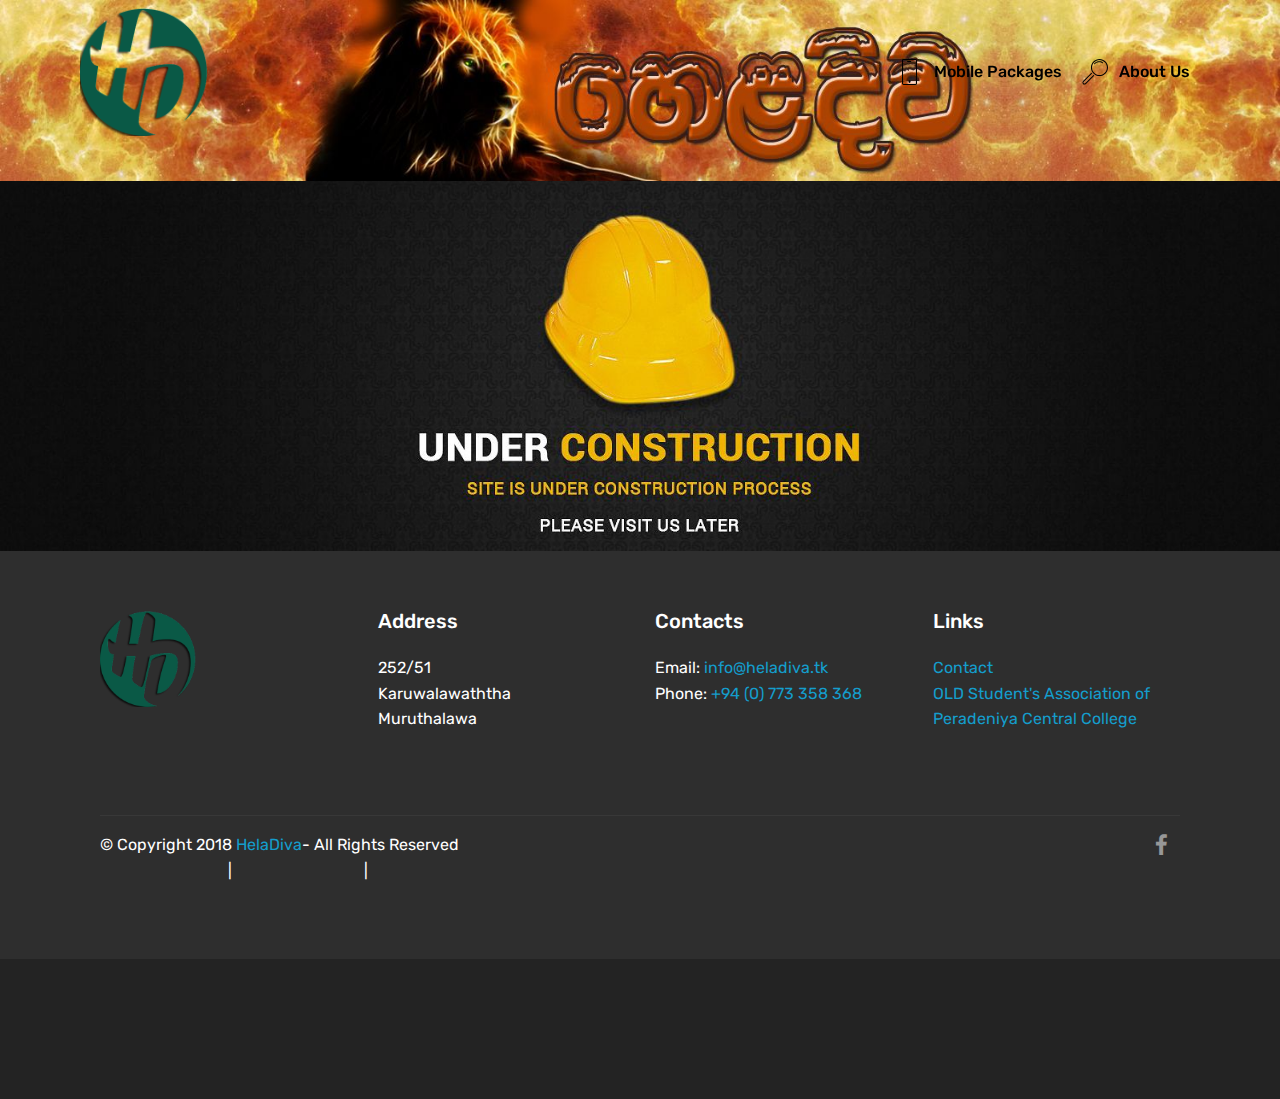
<file: index.html>
<!DOCTYPE html>
<html >
<head>
  <!-- Site made with Mobirise Website Builder v4.6.5, https://mobirise.com -->
  <meta charset="UTF-8">
  <meta http-equiv="X-UA-Compatible" content="IE=edge">
  <meta name="generator" content="Mobirise v4.6.5, mobirise.com">
  <meta name="viewport" content="width=device-width, initial-scale=1, minimum-scale=1">
  <link rel="shortcut icon" href="assets/images/hd-png-pc-270x270.png" type="image/x-icon">
  <meta name="description" content="www.helapura.tk">
  <title>Home</title>
  <link rel="stylesheet" href="assets/web/assets/mobirise-icons/mobirise-icons.css">
  <link rel="stylesheet" href="assets/tether/tether.min.css">
  <link rel="stylesheet" href="assets/bootstrap/css/bootstrap.min.css">
  <link rel="stylesheet" href="assets/bootstrap/css/bootstrap-grid.min.css">
  <link rel="stylesheet" href="assets/bootstrap/css/bootstrap-reboot.min.css">
  <link rel="stylesheet" href="assets/dropdown/css/style.css">
  <link rel="stylesheet" href="assets/socicon/css/styles.css">
  <link rel="stylesheet" href="assets/animatecss/animate.min.css">
  <link rel="stylesheet" href="assets/theme/css/style.css">
  <link rel="stylesheet" href="assets/mobirise/css/mbr-additional.css" type="text/css">
  
  
  
</head>
<body>
  <section class="menu cid-qJVxbph5bW" once="menu" id="menu1-12">

    

    <nav class="navbar navbar-expand beta-menu navbar-dropdown align-items-center navbar-fixed-top navbar-toggleable-sm bg-color transparent">
        <button class="navbar-toggler navbar-toggler-right" type="button" data-toggle="collapse" data-target="#navbarSupportedContent" aria-controls="navbarSupportedContent" aria-expanded="false" aria-label="Toggle navigation">
            <div class="hamburger">
                <span></span>
                <span></span>
                <span></span>
                <span></span>
            </div>
        </button>
        <div class="menu-logo">
            <div class="navbar-brand">
                <span class="navbar-logo">
                    <a href="https://heladiva.github.io/">
                         <img src="assets/images/hd-png-pc-270x270.png" alt="HelaPura" title="HelaPura" style="height: 8rem;">
                    </a>
                </span>
                
            </div>
        </div>
        <div class="collapse navbar-collapse" id="navbarSupportedContent">
            <ul class="navbar-nav nav-dropdown nav-right" data-app-modern-menu="true"><li class="nav-item dropdown">
                    <a class="nav-link link text-black display-4" href="mpacks.html" aria-expanded="true"><span class="mbri-mobile mbr-iconfont mbr-iconfont-btn"></span>
                        
                        Mobile Packages</a>
                </li><li class="nav-item"><a class="nav-link link text-black display-4" href="index.html#footer1-16" aria-expanded="true">
                        <span class="mbri-search mbr-iconfont mbr-iconfont-btn"></span>
                        About Us
                    </a></li></ul>
            
        </div>
    </nav>
</section>

<section class="engine"><a href="https://mobirise.ws/g">how to create your own website</a></section><section class="cid-qJZAozKbgk" id="image2-1v">

    

    <figure class="mbr-figure">
        <div class="image-block" style="width: 100%;">
            <img src="assets/images/cvr-2-1500x212.jpg" alt="Mobirise" title="">
            <figcaption class="mbr-figure-caption mbr-figure-caption-over">
                <div class="container pb-5 mbr-white align-center mbr-fonts-style display-1"></div>
            </figcaption>
        </div>
    </figure>
</section>

<section class="cid-qJYTLpVyeY" id="image2-1q">

    

    <figure class="mbr-figure">
        <div class="image-block" style="width: 100%;">
            <img src="assets/images/ucbg-1598x462.jpg" alt="Mobirise" title="">
            <figcaption class="mbr-figure-caption mbr-figure-caption-over">
                <div class="container pb-5 mbr-white align-center mbr-fonts-style display-1"></div>
            </figcaption>
        </div>
    </figure>
</section>

<section class="cid-qJW3kjVVFN" id="footer1-16">

    

    

    <div class="container">
        <div class="media-container-row content text-white">
            <div class="col-12 col-md-3">
                <div class="media-wrap">
                    <a href="https://heladiva.github.io/">
                        <img src="assets/images/hd-png-pc-270x270.png" alt="HelaPura" title="HelaPura">
                    </a>
                </div>
            </div>
            <div class="col-12 col-md-3 mbr-fonts-style display-7">
                <h5 class="pb-3">
                    Address
                </h5>
                <p class="mbr-text">252/51                     
<br>Karuwalawaththa
<br>Muruthalawa</p>
            </div>
            <div class="col-12 col-md-3 mbr-fonts-style display-7">
                <h5 class="pb-3">
                    Contacts
                </h5>
                <p class="mbr-text">Email: <a href="mailto:info@heladiva.tk">info@heladiva.tk </a>&nbsp; &nbsp; &nbsp; &nbsp; &nbsp; &nbsp; &nbsp;&nbsp;<br>Phone: <a href="tel:0773 358 368">+94 (0) 773 358 368</a></p>
            </div>
            <div class="col-12 col-md-3 mbr-fonts-style display-7">
                <h5 class="pb-3">
                    Links
                </h5>
                <p class="mbr-text"><a href="index.html">Contact</a><br><a href="http://www.osaofpcc.tk" class="text-primary">OLD Student's Association of Peradeniya Central College<br></a><br><br></p>
            </div>
        </div>
        <div class="footer-lower">
            <div class="media-container-row">
                <div class="col-sm-12">
                    <hr>
                </div>
            </div>
            <div class="media-container-row mbr-white">
                <div class="col-sm-6 copyright">
                    <p class="mbr-text mbr-fonts-style display-7">
                        © Copyright 2018 <a href="https://heladiva.github.io/">HelaDiva</a>- All Rights Reserved<br><a href="https://heladiva.github.io">www.heladiva.tk</a> | <a href="mailto:info@heladiva.tk">info@heladiva.tk</a> | <a href="tel:0773 358 368">0773 358 368</a></p>
                </div>
                <div class="col-md-6">
                    <div class="social-list align-right">
                        <div class="soc-item">
                            <a href="https://facebook.com/HelaPura-574127366279629/" target="_blank">
                                <span class="mbr-iconfont mbr-iconfont-social socicon-facebook socicon"></span>
                            </a>
                        </div>
                        
                        
                        
                        
                        
                    </div>
                </div>
            </div>
        </div>
    </div>
</section>

<section class="cid-qJZsX5bA8v" id="social-buttons3-1t">
    
    

    

    <div class="container">
        <div class="media-container-row">
            <div class="col-md-8 align-center">
                <h2 class="pb-3 mbr-section-title mbr-fonts-style display-5">
                    SHARE THIS PAGE!
                </h2>
                <div>
                    <div class="mbr-social-likes">
                        <span class="btn btn-social socicon-bg-facebook facebook mx-2" title="Share link on Facebook">
                            <i class="socicon socicon-facebook"></i>
                        </span>
                        <span class="btn btn-social twitter socicon-bg-twitter mx-2" title="Share link on Twitter">
                            <i class="socicon socicon-twitter"></i>
                        </span>
                        <span class="btn btn-social plusone socicon-bg-googleplus mx-2" title="Share link on Google+">
                            <i class="socicon socicon-googleplus"></i>
                        </span>
                        
                        
                        <span class="btn btn-social pinterest socicon-bg-pinterest mx-2" title="Share link on Pinterest">
                            <i class="socicon socicon-pinterest"></i>
                        </span>
                        
                    </div>
                </div>
            </div>
        </div>
    </div>
</section>


  <script src="assets/web/assets/jquery/jquery.min.js"></script>
  <script src="assets/popper/popper.min.js"></script>
  <script src="assets/tether/tether.min.js"></script>
  <script src="assets/bootstrap/js/bootstrap.min.js"></script>
  <script src="assets/smoothscroll/smooth-scroll.js"></script>
  <script src="assets/dropdown/js/script.min.js"></script>
  <script src="assets/viewportchecker/jquery.viewportchecker.js"></script>
  <script src="assets/sociallikes/social-likes.js"></script>
  <script src="assets/touchswipe/jquery.touch-swipe.min.js"></script>
  <script src="assets/theme/js/script.js"></script>
  
  
 <div id="scrollToTop" class="scrollToTop mbr-arrow-up"><a style="text-align: center;"><i></i></a></div>
    <input name="animation" type="hidden">
  </body>
</html>
</file>
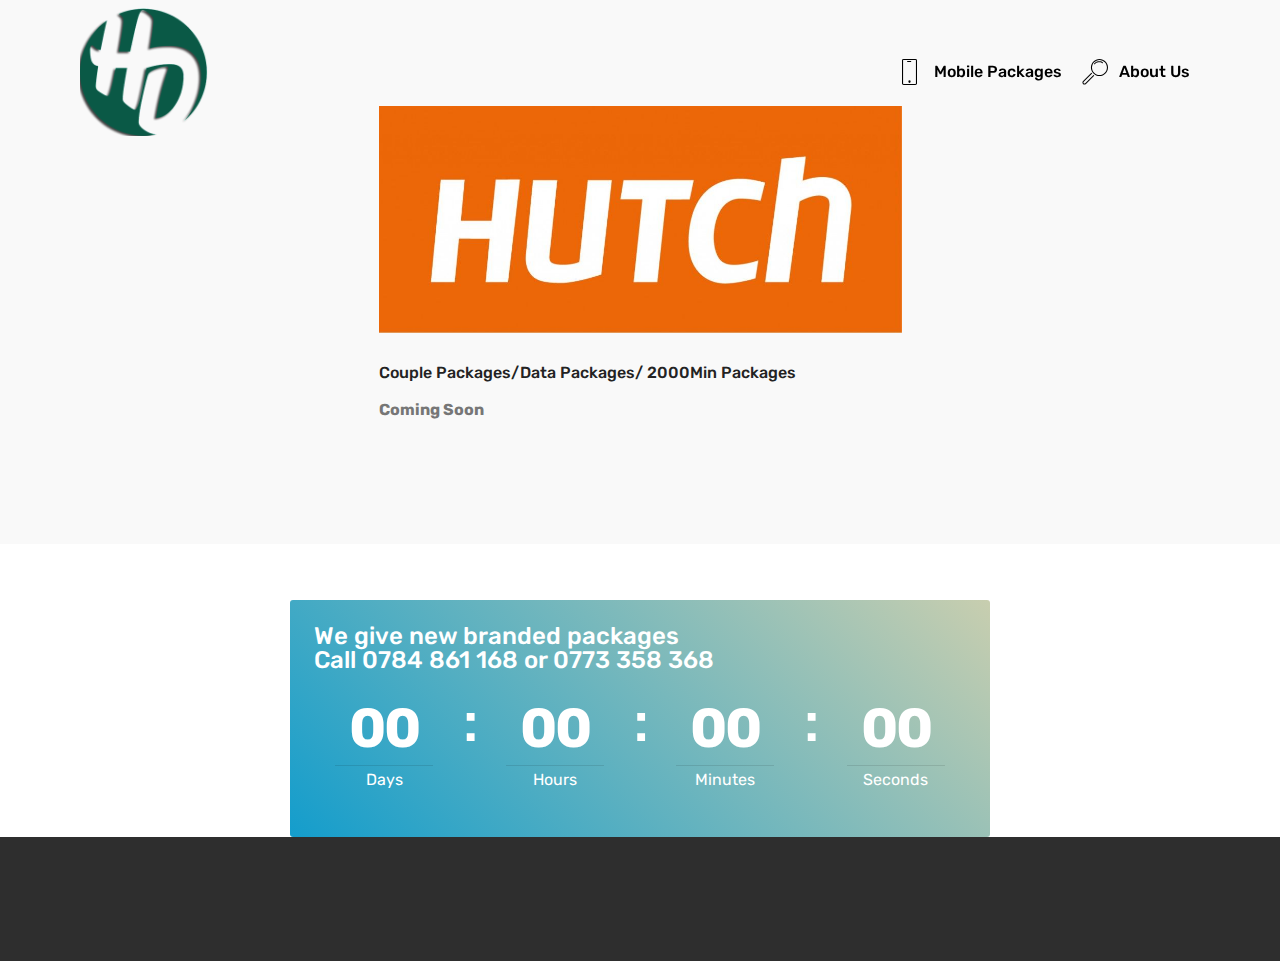
<file: mpacks.html>
<!DOCTYPE html>
<html >
<head>
  <!-- Site made with Mobirise Website Builder v4.6.5, https://mobirise.com -->
  <meta charset="UTF-8">
  <meta http-equiv="X-UA-Compatible" content="IE=edge">
  <meta name="generator" content="Mobirise v4.6.5, mobirise.com">
  <meta name="viewport" content="width=device-width, initial-scale=1, minimum-scale=1">
  <link rel="shortcut icon" href="assets/images/hd-png-pc-270x270.png" type="image/x-icon">
  <meta name="description" content="Couple Packages/Data Packages/ 2000Min Packages">
  <title>Mobile Packages</title>
  <link rel="stylesheet" href="assets/web/assets/mobirise-icons/mobirise-icons.css">
  <link rel="stylesheet" href="assets/tether/tether.min.css">
  <link rel="stylesheet" href="assets/bootstrap/css/bootstrap.min.css">
  <link rel="stylesheet" href="assets/bootstrap/css/bootstrap-grid.min.css">
  <link rel="stylesheet" href="assets/bootstrap/css/bootstrap-reboot.min.css">
  <link rel="stylesheet" href="assets/animatecss/animate.min.css">
  <link rel="stylesheet" href="assets/dropdown/css/style.css">
  <link rel="stylesheet" href="assets/theme/css/style.css">
  <link rel="stylesheet" href="assets/mobirise/css/mbr-additional.css" type="text/css">
  
  
  
</head>
<body>
  <section class="menu cid-qJVxbph5bW" once="menu" id="menu1-1z">

    

    <nav class="navbar navbar-expand beta-menu navbar-dropdown align-items-center navbar-fixed-top navbar-toggleable-sm bg-color transparent">
        <button class="navbar-toggler navbar-toggler-right" type="button" data-toggle="collapse" data-target="#navbarSupportedContent" aria-controls="navbarSupportedContent" aria-expanded="false" aria-label="Toggle navigation">
            <div class="hamburger">
                <span></span>
                <span></span>
                <span></span>
                <span></span>
            </div>
        </button>
        <div class="menu-logo">
            <div class="navbar-brand">
                <span class="navbar-logo">
                    <a href="https://heladiva.github.io/">
                         <img src="assets/images/hd-png-pc-270x270.png" alt="HelaPura" title="HelaPura" style="height: 8rem;">
                    </a>
                </span>
                
            </div>
        </div>
        <div class="collapse navbar-collapse" id="navbarSupportedContent">
            <ul class="navbar-nav nav-dropdown nav-right" data-app-modern-menu="true"><li class="nav-item dropdown">
                    <a class="nav-link link text-black display-4" href="mpacks.html" aria-expanded="true"><span class="mbri-mobile mbr-iconfont mbr-iconfont-btn"></span>
                        
                        Mobile Packages</a>
                </li><li class="nav-item"><a class="nav-link link text-black display-4" href="index.html#footer1-16" aria-expanded="true">
                        <span class="mbri-search mbr-iconfont mbr-iconfont-btn"></span>
                        About Us
                    </a></li></ul>
            
        </div>
    </nav>
</section>

<section class="engine"><a href="https://mobirise.ws/n">mobile website builder app</a></section><section class="features2 cid-qKd64Z2sQo" id="features2-20">

    

    
    
    <div class="container">
        <div class="media-container-row">
            <div class="card p-3 col-12 col-md-6">
                <div class="card-wrapper">
                    <div class="card-img">
                        <img src="assets/images/hutch-logo-eps-1024x444.jpg" alt="Mobirise" title="">
                    </div>
                    <div class="card-box">
                        <h4 class="card-title pb-3 mbr-fonts-style display-7">Couple Packages/Data Packages/ 2000Min Packages</h4>
                        <p class="mbr-text mbr-fonts-style display-7"><strong>Coming Soon</strong></p>
                    </div>
                </div>
            </div>

            

            

            
        </div>
    </div>
</section>

<section class="countdown2 cid-qKdmV5KQY9" id="countdown2-23">

    

    

    <div class="container">
        
        
    </div>
    <div class="container pt-5 mt-2">
        <div class=" countdown-cont align-center p-4">
            <div class="event-name align-left mbr-white ">
                <h4 class="mbr-fonts-style display-5">We give new branded packages<br>Call 0784 861 168 or 0773 358 368</h4>
            </div>
            <div class="countdown align-center py-2" data-due-date="2018/02/24">
            </div>
            <div class="daysCountdown" title="Days"></div>
            <div class="hoursCountdown" title="Hours"></div>
            <div class="minutesCountdown" title="Minutes"></div>
            <div class="secondsCountdown" title="Seconds"></div>
            
        </div>

        
    </div>
</section>

<section once="" class="cid-qKdnDogGvc" id="footer6-24">

    

    

    <div class="container">
        <div class="media-container-row align-center mbr-white">
            <div class="col-12">
                <p class="mbr-text mb-0 mbr-fonts-style display-7"></p><p>
                    © Copyright 2018 www.MobilePackages.tk - All Rights Reserved<br>Poweredby: <a href="http://www.heladiva.tk">WWW.HELADIVA.TK</a></p><p></p>
            </div>
        </div>
    </div>
</section>


  <script src="assets/web/assets/jquery/jquery.min.js"></script>
  <script src="assets/popper/popper.min.js"></script>
  <script src="assets/tether/tether.min.js"></script>
  <script src="assets/bootstrap/js/bootstrap.min.js"></script>
  <script src="assets/smoothscroll/smooth-scroll.js"></script>
  <script src="assets/touchswipe/jquery.touch-swipe.min.js"></script>
  <script src="assets/viewportchecker/jquery.viewportchecker.js"></script>
  <script src="assets/countdown/jquery.countdown.min.js"></script>
  <script src="assets/dropdown/js/script.min.js"></script>
  <script src="assets/theme/js/script.js"></script>
  
  
 <div id="scrollToTop" class="scrollToTop mbr-arrow-up"><a style="text-align: center;"><i></i></a></div>
    <input name="animation" type="hidden">
  </body>
</html>
</file>
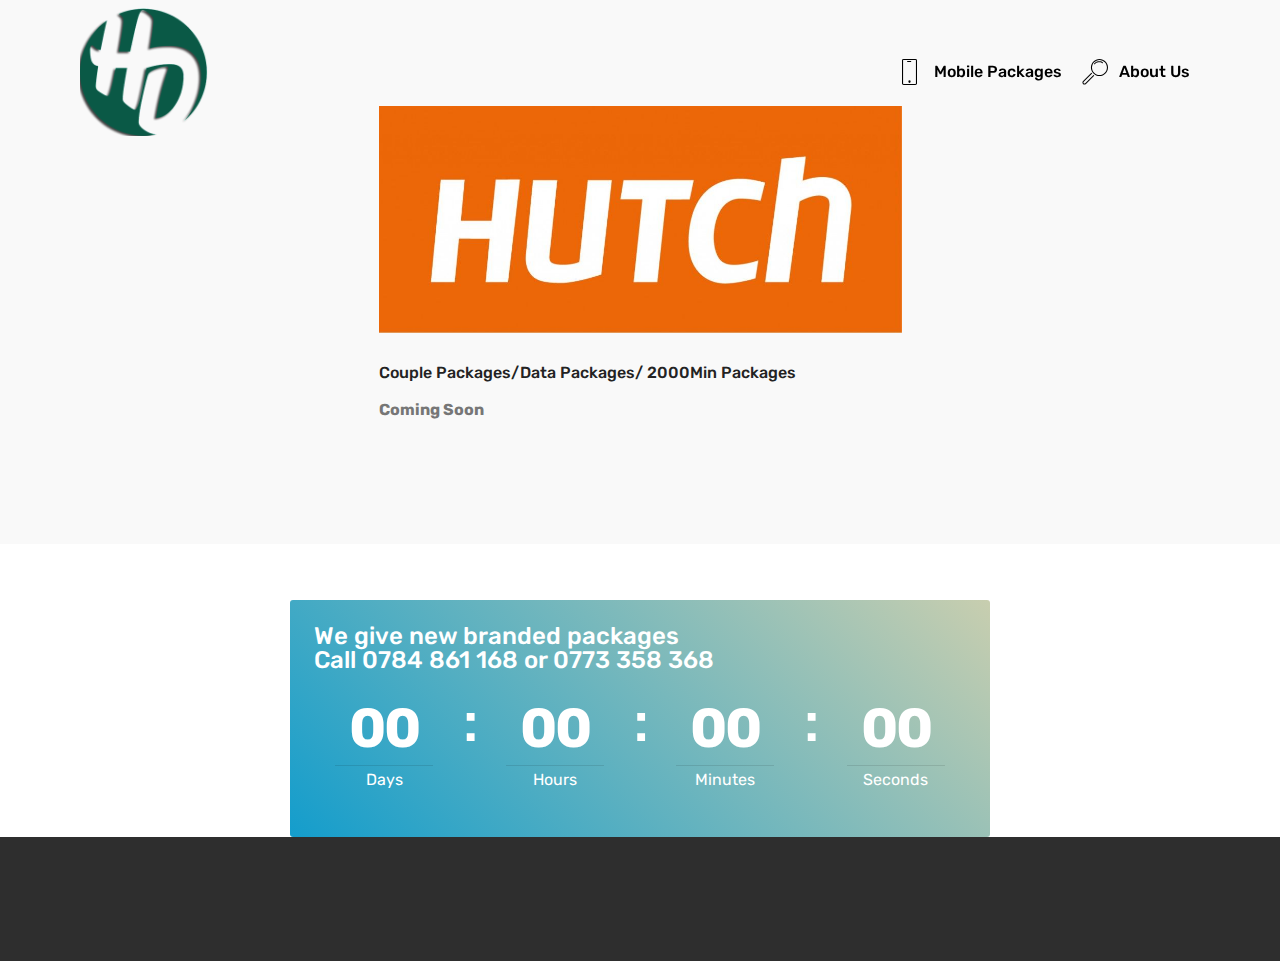
<file: page1.html>
<!DOCTYPE html>
<html >
<head>
  <!-- Site made with Mobirise Website Builder v4.6.5, https://mobirise.com -->
  <meta charset="UTF-8">
  <meta http-equiv="X-UA-Compatible" content="IE=edge">
  <meta name="generator" content="Mobirise v4.6.5, mobirise.com">
  <meta name="viewport" content="width=device-width, initial-scale=1, minimum-scale=1">
  <link rel="shortcut icon" href="assets/images/hd-png-pc-270x270.png" type="image/x-icon">
  <meta name="description" content="Site Creator Description">
  <title>Mobile Packages</title>
  <link rel="stylesheet" href="assets/web/assets/mobirise-icons/mobirise-icons.css">
  <link rel="stylesheet" href="assets/tether/tether.min.css">
  <link rel="stylesheet" href="assets/bootstrap/css/bootstrap.min.css">
  <link rel="stylesheet" href="assets/bootstrap/css/bootstrap-grid.min.css">
  <link rel="stylesheet" href="assets/bootstrap/css/bootstrap-reboot.min.css">
  <link rel="stylesheet" href="assets/animatecss/animate.min.css">
  <link rel="stylesheet" href="assets/dropdown/css/style.css">
  <link rel="stylesheet" href="assets/theme/css/style.css">
  <link rel="stylesheet" href="assets/mobirise/css/mbr-additional.css" type="text/css">
  
  
  
</head>
<body>
  <section class="menu cid-qJVxbph5bW" once="menu" id="menu1-1z">

    

    <nav class="navbar navbar-expand beta-menu navbar-dropdown align-items-center navbar-fixed-top navbar-toggleable-sm bg-color transparent">
        <button class="navbar-toggler navbar-toggler-right" type="button" data-toggle="collapse" data-target="#navbarSupportedContent" aria-controls="navbarSupportedContent" aria-expanded="false" aria-label="Toggle navigation">
            <div class="hamburger">
                <span></span>
                <span></span>
                <span></span>
                <span></span>
            </div>
        </button>
        <div class="menu-logo">
            <div class="navbar-brand">
                <span class="navbar-logo">
                    <a href="https://heladiva.github.io/">
                         <img src="assets/images/hd-png-pc-270x270.png" alt="HelaPura" title="HelaPura" style="height: 8rem;">
                    </a>
                </span>
                
            </div>
        </div>
        <div class="collapse navbar-collapse" id="navbarSupportedContent">
            <ul class="navbar-nav nav-dropdown nav-right" data-app-modern-menu="true"><li class="nav-item dropdown">
                    <a class="nav-link link text-black display-4" href="page1.html" aria-expanded="true"><span class="mbri-mobile mbr-iconfont mbr-iconfont-btn"></span>
                        
                        Mobile Packages</a>
                </li><li class="nav-item"><a class="nav-link link text-black display-4" href="index.html#footer1-16" aria-expanded="true">
                        <span class="mbri-search mbr-iconfont mbr-iconfont-btn"></span>
                        About Us
                    </a></li></ul>
            
        </div>
    </nav>
</section>

<section class="engine"><a href="https://mobirise.ws/c">best free website maker</a></section><section class="features2 cid-qKd64Z2sQo" id="features2-20">

    

    
    
    <div class="container">
        <div class="media-container-row">
            <div class="card p-3 col-12 col-md-6">
                <div class="card-wrapper">
                    <div class="card-img">
                        <img src="assets/images/hutch-logo-eps-1024x444.jpg" alt="Mobirise" title="">
                    </div>
                    <div class="card-box">
                        <h4 class="card-title pb-3 mbr-fonts-style display-7">Couple Packages/Data Packages/ 2000Min Packages</h4>
                        <p class="mbr-text mbr-fonts-style display-7"><strong>Coming Soon</strong></p>
                    </div>
                </div>
            </div>

            

            

            
        </div>
    </div>
</section>

<section class="countdown2 cid-qKdmV5KQY9" id="countdown2-23">

    

    

    <div class="container">
        
        
    </div>
    <div class="container pt-5 mt-2">
        <div class=" countdown-cont align-center p-4">
            <div class="event-name align-left mbr-white ">
                <h4 class="mbr-fonts-style display-5">We give new branded packages<br>Call 0784 861 168 or 0773 358 368</h4>
            </div>
            <div class="countdown align-center py-2" data-due-date="2018/02/24">
            </div>
            <div class="daysCountdown" title="Days"></div>
            <div class="hoursCountdown" title="Hours"></div>
            <div class="minutesCountdown" title="Minutes"></div>
            <div class="secondsCountdown" title="Seconds"></div>
            
        </div>

        
    </div>
</section>

<section once="" class="cid-qKdnDogGvc" id="footer6-24">

    

    

    <div class="container">
        <div class="media-container-row align-center mbr-white">
            <div class="col-12">
                <p class="mbr-text mb-0 mbr-fonts-style display-7"></p><p>
                    © Copyright 2018 www.MobilePackages.tk - All Rights Reserved<br>Poweredby: <a href="http://www.heladiva.tk">WWW.HELADIVA.TK</a></p><p></p>
            </div>
        </div>
    </div>
</section>


  <script src="assets/web/assets/jquery/jquery.min.js"></script>
  <script src="assets/popper/popper.min.js"></script>
  <script src="assets/tether/tether.min.js"></script>
  <script src="assets/bootstrap/js/bootstrap.min.js"></script>
  <script src="assets/smoothscroll/smooth-scroll.js"></script>
  <script src="assets/touchswipe/jquery.touch-swipe.min.js"></script>
  <script src="assets/viewportchecker/jquery.viewportchecker.js"></script>
  <script src="assets/countdown/jquery.countdown.min.js"></script>
  <script src="assets/dropdown/js/script.min.js"></script>
  <script src="assets/theme/js/script.js"></script>
  
  
 <div id="scrollToTop" class="scrollToTop mbr-arrow-up"><a style="text-align: center;"><i></i></a></div>
    <input name="animation" type="hidden">
  </body>
</html>
</file>
<file: assets/web/assets/mobirise-icons/mobirise-icons.css>
@font-face {
  font-family: 'MobiriseIcons';
  src:  url('mobirise-icons.eot?spat4u');
  src:  url('mobirise-icons.eot?spat4u#iefix') format('embedded-opentype'),
    url('mobirise-icons.ttf?spat4u') format('truetype'),
    url('mobirise-icons.woff?spat4u') format('woff'),
    url('mobirise-icons.svg?spat4u#MobiriseIcons') format('svg');
  font-weight: normal;
  font-style: normal;
}

[class^="mbri-"], [class*=" mbri-"] {
  /* use !important to prevent issues with browser extensions that change fonts */
  font-family: MobiriseIcons !important;
  speak: none;
  font-style: normal;
  font-weight: normal;
  font-variant: normal;
  text-transform: none;
  line-height: 1;

  /* Better Font Rendering =========== */
  -webkit-font-smoothing: antialiased;
  -moz-osx-font-smoothing: grayscale;
}

.mbri-add-submenu:before {
  content: "\e900";
}
.mbri-alert:before {
  content: "\e901";
}
.mbri-align-center:before {
  content: "\e902";
}
.mbri-align-justify:before {
  content: "\e903";
}
.mbri-align-left:before {
  content: "\e904";
}
.mbri-align-right:before {
  content: "\e905";
}
.mbri-android:before {
  content: "\e906";
}
.mbri-apple:before {
  content: "\e907";
}
.mbri-arrow-down:before {
  content: "\e908";
}
.mbri-arrow-next:before {
  content: "\e909";
}
.mbri-arrow-prev:before {
  content: "\e90a";
}
.mbri-arrow-up:before {
  content: "\e90b";
}
.mbri-bold:before {
  content: "\e90c";
}
.mbri-bookmark:before {
  content: "\e90d";
}
.mbri-bootstrap:before {
  content: "\e90e";
}
.mbri-briefcase:before {
  content: "\e90f";
}
.mbri-browse:before {
  content: "\e910";
}
.mbri-bulleted-list:before {
  content: "\e911";
}
.mbri-calendar:before {
  content: "\e912";
}
.mbri-camera:before {
  content: "\e913";
}
.mbri-cart-add:before {
  content: "\e914";
}
.mbri-cart-full:before {
  content: "\e915";
}
.mbri-cash:before {
  content: "\e916";
}
.mbri-change-style:before {
  content: "\e917";
}
.mbri-chat:before {
  content: "\e918";
}
.mbri-clock:before {
  content: "\e919";
}
.mbri-close:before {
  content: "\e91a";
}
.mbri-cloud:before {
  content: "\e91b";
}
.mbri-code:before {
  content: "\e91c";
}
.mbri-contact-form:before {
  content: "\e91d";
}
.mbri-credit-card:before {
  content: "\e91e";
}
.mbri-cursor-click:before {
  content: "\e91f";
}
.mbri-cust-feedback:before {
  content: "\e920";
}
.mbri-database:before {
  content: "\e921";
}
.mbri-delivery:before {
  content: "\e922";
}
.mbri-desktop:before {
  content: "\e923";
}
.mbri-devices:before {
  content: "\e924";
}
.mbri-down:before {
  content: "\e925";
}
.mbri-download:before {
  content: "\e989";
}
.mbri-drag-n-drop:before {
  content: "\e927";
}
.mbri-drag-n-drop2:before {
  content: "\e928";
}
.mbri-edit:before {
  content: "\e929";
}
.mbri-edit2:before {
  content: "\e92a";
}
.mbri-error:before {
  content: "\e92b";
}
.mbri-extension:before {
  content: "\e92c";
}
.mbri-features:before {
  content: "\e92d";
}
.mbri-file:before {
  content: "\e92e";
}
.mbri-flag:before {
  content: "\e92f";
}
.mbri-folder:before {
  content: "\e930";
}
.mbri-gift:before {
  content: "\e931";
}
.mbri-github:before {
  content: "\e932";
}
.mbri-globe:before {
  content: "\e933";
}
.mbri-globe-2:before {
  content: "\e934";
}
.mbri-growing-chart:before {
  content: "\e935";
}
.mbri-hearth:before {
  content: "\e936";
}
.mbri-help:before {
  content: "\e937";
}
.mbri-home:before {
  content: "\e938";
}
.mbri-hot-cup:before {
  content: "\e939";
}
.mbri-idea:before {
  content: "\e93a";
}
.mbri-image-gallery:before {
  content: "\e93b";
}
.mbri-image-slider:before {
  content: "\e93c";
}
.mbri-info:before {
  content: "\e93d";
}
.mbri-italic:before {
  content: "\e93e";
}
.mbri-key:before {
  content: "\e93f";
}
.mbri-laptop:before {
  content: "\e940";
}
.mbri-layers:before {
  content: "\e941";
}
.mbri-left-right:before {
  content: "\e942";
}
.mbri-left:before {
  content: "\e943";
}
.mbri-letter:before {
  content: "\e944";
}
.mbri-like:before {
  content: "\e945";
}
.mbri-link:before {
  content: "\e946";
}
.mbri-lock:before {
  content: "\e947";
}
.mbri-login:before {
  content: "\e948";
}
.mbri-logout:before {
  content: "\e949";
}
.mbri-magic-stick:before {
  content: "\e94a";
}
.mbri-map-pin:before {
  content: "\e94b";
}
.mbri-menu:before {
  content: "\e94c";
}
.mbri-mobile:before {
  content: "\e94d";
}
.mbri-mobile2:before {
  content: "\e94e";
}
.mbri-mobirise:before {
  content: "\e94f";
}
.mbri-more-horizontal:before {
  content: "\e950";
}
.mbri-more-vertical:before {
  content: "\e951";
}
.mbri-music:before {
  content: "\e952";
}
.mbri-new-file:before {
  content: "\e953";
}
.mbri-numbered-list:before {
  content: "\e954";
}
.mbri-opened-folder:before {
  content: "\e955";
}
.mbri-pages:before {
  content: "\e956";
}
.mbri-paper-plane:before {
  content: "\e957";
}
.mbri-paperclip:before {
  content: "\e958";
}
.mbri-photo:before {
  content: "\e959";
}
.mbri-photos:before {
  content: "\e95a";
}
.mbri-pin:before {
  content: "\e95b";
}
.mbri-play:before {
  content: "\e95c";
}
.mbri-plus:before {
  content: "\e95d";
}
.mbri-preview:before {
  content: "\e95e";
}
.mbri-print:before {
  content: "\e95f";
}
.mbri-protect:before {
  content: "\e960";
}
.mbri-question:before {
  content: "\e961";
}
.mbri-quote-left:before {
  content: "\e962";
}
.mbri-quote-right:before {
  content: "\e963";
}
.mbri-refresh:before {
  content: "\e964";
}
.mbri-responsive:before {
  content: "\e965";
}
.mbri-right:before {
  content: "\e966";
}
.mbri-rocket:before {
  content: "\e967";
}
.mbri-sad-face:before {
  content: "\e968";
}
.mbri-sale:before {
  content: "\e969";
}
.mbri-save:before {
  content: "\e96a";
}
.mbri-search:before {
  content: "\e96b";
}
.mbri-setting:before {
  content: "\e96c";
}
.mbri-setting2:before {
  content: "\e96d";
}
.mbri-setting3:before {
  content: "\e96e";
}
.mbri-share:before {
  content: "\e96f";
}
.mbri-shopping-bag:before {
  content: "\e970";
}
.mbri-shopping-basket:before {
  content: "\e971";
}
.mbri-shopping-cart:before {
  content: "\e972";
}
.mbri-sites:before {
  content: "\e973";
}
.mbri-smile-face:before {
  content: "\e974";
}
.mbri-speed:before {
  content: "\e975";
}
.mbri-star:before {
  content: "\e976";
}
.mbri-success:before {
  content: "\e977";
}
.mbri-sun:before {
  content: "\e978";
}
.mbri-sun2:before {
  content: "\e979";
}
.mbri-tablet:before {
  content: "\e97a";
}
.mbri-tablet-vertical:before {
  content: "\e97b";
}
.mbri-target:before {
  content: "\e97c";
}
.mbri-timer:before {
  content: "\e97d";
}
.mbri-to-ftp:before {
  content: "\e97e";
}
.mbri-to-local-drive:before {
  content: "\e97f";
}
.mbri-touch-swipe:before {
  content: "\e980";
}
.mbri-touch:before {
  content: "\e981";
}
.mbri-trash:before {
  content: "\e982";
}
.mbri-underline:before {
  content: "\e983";
}
.mbri-unlink:before {
  content: "\e984";
}
.mbri-unlock:before {
  content: "\e985";
}
.mbri-up-down:before {
  content: "\e986";
}
.mbri-up:before {
  content: "\e987";
}
.mbri-update:before {
  content: "\e988";
}
.mbri-upload:before {
 content: "\e926"; 
}
.mbri-user:before {
  content: "\e98a";
}
.mbri-user2:before {
  content: "\e98b";
}
.mbri-users:before {
  content: "\e98c";
}
.mbri-video:before {
  content: "\e98d";
}
.mbri-video-play:before {
  content: "\e98e";
}
.mbri-watch:before {
  content: "\e98f";
}
.mbri-website-theme:before {
  content: "\e990";
}
.mbri-wifi:before {
  content: "\e991";
}
.mbri-windows:before {
  content: "\e992";
}
.mbri-zoom-out:before {
  content: "\e993";
}
.mbri-redo:before {
  content: "\e994";
}
.mbri-undo:before {
  content: "\e995";
}
</file>
<file: assets/dropdown/css/style.css>
.navbar-dropdown {
  left: 0;
  padding: 0;
  position: absolute;
  right: 0;
  top: 0;
  transition: all 0.45s ease;
  z-index: 1030;
  background: #282828; }
  .navbar-dropdown .navbar-logo {
    margin-right: 0.8rem;
    transition: margin 0.3s ease-in-out;
    vertical-align: middle; }
    .navbar-dropdown .navbar-logo img {
      height: 3.125rem;
      transition: all 0.3s ease-in-out; }
    .navbar-dropdown .navbar-logo.mbr-iconfont {
      font-size: 3.125rem;
      line-height: 3.125rem; }
  .navbar-dropdown .navbar-caption {
    font-weight: 700;
    white-space: normal;
    vertical-align: -4px;
    line-height: 3.125rem !important; }
    .navbar-dropdown .navbar-caption, .navbar-dropdown .navbar-caption:hover {
      color: inherit;
      text-decoration: none; }
  .navbar-dropdown .mbr-iconfont + .navbar-caption {
    vertical-align: -1px; }
  .navbar-dropdown.navbar-fixed-top {
    position: fixed; }
  .navbar-dropdown .navbar-brand span {
    vertical-align: -4px; }
  .navbar-dropdown.bg-color.transparent {
    background: none; }
  .navbar-dropdown.navbar-short .navbar-brand {
    padding: 0.625rem 0; }
    .navbar-dropdown.navbar-short .navbar-brand span {
      vertical-align: -1px; }
  .navbar-dropdown.navbar-short .navbar-caption {
    line-height: 2.375rem !important;
    vertical-align: -2px; }
  .navbar-dropdown.navbar-short .navbar-logo {
    margin-right: 0.5rem; }
    .navbar-dropdown.navbar-short .navbar-logo img {
      height: 2.375rem; }
    .navbar-dropdown.navbar-short .navbar-logo.mbr-iconfont {
      font-size: 2.375rem;
      line-height: 2.375rem; }
  .navbar-dropdown.navbar-short .mbr-table-cell {
    height: 3.625rem; }
  .navbar-dropdown .navbar-close {
    left: 0.6875rem;
    position: fixed;
    top: 0.75rem;
    z-index: 1000; }
  .navbar-dropdown .hamburger-icon {
    content: "";
    display: inline-block;
    vertical-align: middle;
    width: 16px;
    -webkit-box-shadow: 0 -6px 0 1px #282828,0 0 0 1px #282828,0 6px 0 1px #282828;
    -moz-box-shadow: 0 -6px 0 1px #282828,0 0 0 1px #282828,0 6px 0 1px #282828;
    box-shadow: 0 -6px 0 1px #282828,0 0 0 1px #282828,0 6px 0 1px #282828; }

.dropdown-menu .dropdown-toggle[data-toggle="dropdown-submenu"]::after {
  border-bottom: 0.35em solid transparent;
  border-left: 0.35em solid;
  border-right: 0;
  border-top: 0.35em solid transparent;
  margin-left: 0.3rem; }

.dropdown-menu .dropdown-item:focus {
  outline: 0; }

.nav-dropdown {
  font-size: 0.75rem;
  font-weight: 500;
  height: auto !important; }
  .nav-dropdown .nav-btn {
    padding-left: 1rem; }
  .nav-dropdown .link {
    margin: .667em 1.667em;
    font-weight: 500;
    padding: 0;
    transition: color .2s ease-in-out; }
    .nav-dropdown .link.dropdown-toggle {
      margin-right: 2.583em; }
      .nav-dropdown .link.dropdown-toggle::after {
        margin-left: .25rem;
        border-top: 0.35em solid;
        border-right: 0.35em solid transparent;
        border-left: 0.35em solid transparent;
        border-bottom: 0; }
      .nav-dropdown .link.dropdown-toggle[aria-expanded="true"] {
        margin: 0;
        padding: 0.667em 3.263em  0.667em 1.667em; }
  .nav-dropdown .link::after,
  .nav-dropdown .dropdown-item::after {
    color: inherit; }
  .nav-dropdown .btn {
    font-size: 0.75rem;
    font-weight: 700;
    letter-spacing: 0;
    margin-bottom: 0;
    padding-left: 1.25rem;
    padding-right: 1.25rem; }
  .nav-dropdown .dropdown-menu {
    border-radius: 0;
    border: 0;
    left: 0;
    margin: 0;
    padding-bottom: 1.25rem;
    padding-top: 1.25rem;
    position: relative; }
  .nav-dropdown .dropdown-submenu {
    margin-left: 0.125rem;
    top: 0; }
  .nav-dropdown .dropdown-item {
    font-weight: 500;
    line-height: 2;
    padding: 0.3846em 4.615em 0.3846em 1.5385em;
    position: relative;
    transition: color .2s ease-in-out, background-color .2s ease-in-out; }
    .nav-dropdown .dropdown-item::after {
      margin-top: -0.3077em;
      position: absolute;
      right: 1.1538em;
      top: 50%; }
    .nav-dropdown .dropdown-item:focus, .nav-dropdown .dropdown-item:hover {
      background: none; }

@media (max-width: 767px) {
  .nav-dropdown.navbar-toggleable-sm {
    bottom: 0;
    display: none;
    left: 0;
    overflow-x: hidden;
    position: fixed;
    top: 0;
    transform: translateX(-100%);
    -ms-transform: translateX(-100%);
    -webkit-transform: translateX(-100%);
    width: 18.75rem;
    z-index: 999; } }
.nav-dropdown.navbar-toggleable-xl {
  bottom: 0;
  display: none;
  left: 0;
  overflow-x: hidden;
  position: fixed;
  top: 0;
  transform: translateX(-100%);
  -ms-transform: translateX(-100%);
  -webkit-transform: translateX(-100%);
  width: 18.75rem;
  z-index: 999; }

.nav-dropdown-sm {
  display: block !important;
  overflow-x: hidden;
  overflow: auto;
  padding-top: 3.875rem; }
  .nav-dropdown-sm::after {
    content: "";
    display: block;
    height: 3rem;
    width: 100%; }
  .nav-dropdown-sm.collapse.in ~ .navbar-close {
    display: block !important; }
  .nav-dropdown-sm.collapsing, .nav-dropdown-sm.collapse.in {
    transform: translateX(0);
    -ms-transform: translateX(0);
    -webkit-transform: translateX(0);
    transition: all 0.25s ease-out;
    -webkit-transition: all 0.25s ease-out;
    background: #282828; }
  .nav-dropdown-sm.collapsing[aria-expanded="false"] {
    transform: translateX(-100%);
    -ms-transform: translateX(-100%);
    -webkit-transform: translateX(-100%); }
  .nav-dropdown-sm .nav-item {
    display: block;
    margin-left: 0 !important;
    padding-left: 0; }
  .nav-dropdown-sm .link,
  .nav-dropdown-sm .dropdown-item {
    border-top: 1px dotted rgba(255, 255, 255, 0.1);
    font-size: 0.8125rem;
    line-height: 1.6;
    margin: 0 !important;
    padding: 0.875rem 2.4rem 0.875rem 1.5625rem !important;
    position: relative;
    white-space: normal; }
    .nav-dropdown-sm .link:focus, .nav-dropdown-sm .link:hover,
    .nav-dropdown-sm .dropdown-item:focus,
    .nav-dropdown-sm .dropdown-item:hover {
      background: rgba(0, 0, 0, 0.2) !important;
      color: #c0a375; }
  .nav-dropdown-sm .nav-btn {
    position: relative;
    padding: 1.5625rem 1.5625rem 0 1.5625rem; }
    .nav-dropdown-sm .nav-btn::before {
      border-top: 1px dotted rgba(255, 255, 255, 0.1);
      content: "";
      left: 0;
      position: absolute;
      top: 0;
      width: 100%; }
    .nav-dropdown-sm .nav-btn + .nav-btn {
      padding-top: 0.625rem; }
      .nav-dropdown-sm .nav-btn + .nav-btn::before {
        display: none; }
  .nav-dropdown-sm .btn {
    padding: 0.625rem 0; }
  .nav-dropdown-sm .dropdown-toggle[data-toggle="dropdown-submenu"]::after {
    margin-left: .25rem;
    border-top: 0.35em solid;
    border-right: 0.35em solid transparent;
    border-left: 0.35em solid transparent;
    border-bottom: 0; }
  .nav-dropdown-sm .dropdown-toggle[data-toggle="dropdown-submenu"][aria-expanded="true"]::after {
    border-top: 0;
    border-right: 0.35em solid transparent;
    border-left: 0.35em solid transparent;
    border-bottom: 0.35em solid; }
  .nav-dropdown-sm .dropdown-menu {
    margin: 0;
    padding: 0;
    position: relative;
    top: 0;
    left: 0;
    width: 100%;
    border: 0;
    float: none;
    border-radius: 0;
    background: none; }
  .nav-dropdown-sm .dropdown-submenu {
    left: 100%;
    margin-left: 0.125rem;
    margin-top: -1.25rem;
    top: 0; }

.navbar-toggleable-sm .nav-dropdown .dropdown-menu {
  position: absolute; }

.navbar-toggleable-sm .nav-dropdown .dropdown-submenu {
  left: 100%;
  margin-left: 0.125rem;
  margin-top: -1.25rem;
  top: 0; }

.navbar-toggleable-sm.opened .nav-dropdown .dropdown-menu {
  position: relative; }

.navbar-toggleable-sm.opened .nav-dropdown .dropdown-submenu {
  left: 0;
  margin-left: 00rem;
  margin-top: 0rem;
  top: 0; }

.is-builder .nav-dropdown.collapsing {
  transition: none !important; }

/*# sourceMappingURL=style.css.map */
</file>
<file: assets/socicon/css/styles.css>
@charset "UTF-8";

@font-face {
  font-family: "socicon";
  src:url("../fonts/socicon.eot");
  src:url("../fonts/socicon.eot?#iefix") format("embedded-opentype"),
    url("../fonts/socicon.woff") format("woff"),
    url("../fonts/socicon.ttf") format("truetype"),
    url("../fonts/socicon.svg#socicon") format("svg");
  font-weight: normal;
  font-style: normal;

}

[data-icon]:before {
  font-family: "socicon" !important;
  content: attr(data-icon);
  font-style: normal !important;
  font-weight: normal !important;
  font-variant: normal !important;
  text-transform: none !important;
  speak: none;
  line-height: 1;
  -webkit-font-smoothing: antialiased;
  -moz-osx-font-smoothing: grayscale;
}

[class^="socicon-"]:before,
[class*=" socicon-"]:before {
  font-family: "socicon" !important;
  font-style: normal !important;
  font-weight: normal !important;
  font-variant: normal !important;
  text-transform: none !important;
  speak: none;
  line-height: 1;
  -webkit-font-smoothing: antialiased;
  -moz-osx-font-smoothing: grayscale;
}

.socicon-modelmayhem:before {
  content: "\e000";
}
.socicon-mixcloud:before {
  content: "\e001";
}
.socicon-drupal:before {
  content: "\e002";
}
.socicon-swarm:before {
  content: "\e003";
}
.socicon-istock:before {
  content: "\e004";
}
.socicon-yammer:before {
  content: "\e005";
}
.socicon-ello:before {
  content: "\e006";
}
.socicon-stackoverflow:before {
  content: "\e007";
}
.socicon-persona:before {
  content: "\e008";
}
.socicon-triplej:before {
  content: "\e009";
}
.socicon-houzz:before {
  content: "\e00a";
}
.socicon-rss:before {
  content: "\e00b";
}
.socicon-paypal:before {
  content: "\e00c";
}
.socicon-odnoklassniki:before {
  content: "\e00d";
}
.socicon-airbnb:before {
  content: "\e00e";
}
.socicon-periscope:before {
  content: "\e00f";
}
.socicon-outlook:before {
  content: "\e010";
}
.socicon-coderwall:before {
  content: "\e011";
}
.socicon-tripadvisor:before {
  content: "\e012";
}
.socicon-appnet:before {
  content: "\e013";
}
.socicon-goodreads:before {
  content: "\e014";
}
.socicon-tripit:before {
  content: "\e015";
}
.socicon-lanyrd:before {
  content: "\e016";
}
.socicon-slideshare:before {
  content: "\e017";
}
.socicon-buffer:before {
  content: "\e018";
}
.socicon-disqus:before {
  content: "\e019";
}
.socicon-vkontakte:before {
  content: "\e01a";
}
.socicon-whatsapp:before {
  content: "\e01b";
}
.socicon-patreon:before {
  content: "\e01c";
}
.socicon-storehouse:before {
  content: "\e01d";
}
.socicon-pocket:before {
  content: "\e01e";
}
.socicon-mail:before {
  content: "\e01f";
}
.socicon-blogger:before {
  content: "\e020";
}
.socicon-technorati:before {
  content: "\e021";
}
.socicon-reddit:before {
  content: "\e022";
}
.socicon-dribbble:before {
  content: "\e023";
}
.socicon-stumbleupon:before {
  content: "\e024";
}
.socicon-digg:before {
  content: "\e025";
}
.socicon-envato:before {
  content: "\e026";
}
.socicon-behance:before {
  content: "\e027";
}
.socicon-delicious:before {
  content: "\e028";
}
.socicon-deviantart:before {
  content: "\e029";
}
.socicon-forrst:before {
  content: "\e02a";
}
.socicon-play:before {
  content: "\e02b";
}
.socicon-zerply:before {
  content: "\e02c";
}
.socicon-wikipedia:before {
  content: "\e02d";
}
.socicon-apple:before {
  content: "\e02e";
}
.socicon-flattr:before {
  content: "\e02f";
}
.socicon-github:before {
  content: "\e030";
}
.socicon-renren:before {
  content: "\e031";
}
.socicon-friendfeed:before {
  content: "\e032";
}
.socicon-newsvine:before {
  content: "\e033";
}
.socicon-identica:before {
  content: "\e034";
}
.socicon-bebo:before {
  content: "\e035";
}
.socicon-zynga:before {
  content: "\e036";
}
.socicon-steam:before {
  content: "\e037";
}
.socicon-xbox:before {
  content: "\e038";
}
.socicon-windows:before {
  content: "\e039";
}
.socicon-qq:before {
  content: "\e03a";
}
.socicon-douban:before {
  content: "\e03b";
}
.socicon-meetup:before {
  content: "\e03c";
}
.socicon-playstation:before {
  content: "\e03d";
}
.socicon-android:before {
  content: "\e03e";
}
.socicon-snapchat:before {
  content: "\e03f";
}
.socicon-twitter:before {
  content: "\e040";
}
.socicon-facebook:before {
  content: "\e041";
}
.socicon-googleplus:before {
  content: "\e042";
}
.socicon-pinterest:before {
  content: "\e043";
}
.socicon-foursquare:before {
  content: "\e044";
}
.socicon-yahoo:before {
  content: "\e045";
}
.socicon-skype:before {
  content: "\e046";
}
.socicon-yelp:before {
  content: "\e047";
}
.socicon-feedburner:before {
  content: "\e048";
}
.socicon-linkedin:before {
  content: "\e049";
}
.socicon-viadeo:before {
  content: "\e04a";
}
.socicon-xing:before {
  content: "\e04b";
}
.socicon-myspace:before {
  content: "\e04c";
}
.socicon-soundcloud:before {
  content: "\e04d";
}
.socicon-spotify:before {
  content: "\e04e";
}
.socicon-grooveshark:before {
  content: "\e04f";
}
.socicon-lastfm:before {
  content: "\e050";
}
.socicon-youtube:before {
  content: "\e051";
}
.socicon-vimeo:before {
  content: "\e052";
}
.socicon-dailymotion:before {
  content: "\e053";
}
.socicon-vine:before {
  content: "\e054";
}
.socicon-flickr:before {
  content: "\e055";
}
.socicon-500px:before {
  content: "\e056";
}
.socicon-wordpress:before {
  content: "\e058";
}
.socicon-tumblr:before {
  content: "\e059";
}
.socicon-twitch:before {
  content: "\e05a";
}
.socicon-8tracks:before {
  content: "\e05b";
}
.socicon-amazon:before {
  content: "\e05c";
}
.socicon-icq:before {
  content: "\e05d";
}
.socicon-smugmug:before {
  content: "\e05e";
}
.socicon-ravelry:before {
  content: "\e05f";
}
.socicon-weibo:before {
  content: "\e060";
}
.socicon-baidu:before {
  content: "\e061";
}
.socicon-angellist:before {
  content: "\e062";
}
.socicon-ebay:before {
  content: "\e063";
}
.socicon-imdb:before {
  content: "\e064";
}
.socicon-stayfriends:before {
  content: "\e065";
}
.socicon-residentadvisor:before {
  content: "\e066";
}
.socicon-google:before {
  content: "\e067";
}
.socicon-yandex:before {
  content: "\e068";
}
.socicon-sharethis:before {
  content: "\e069";
}
.socicon-bandcamp:before {
  content: "\e06a";
}
.socicon-itunes:before {
  content: "\e06b";
}
.socicon-deezer:before {
  content: "\e06c";
}
.socicon-telegram:before {
  content: "\e06e";
}
.socicon-openid:before {
  content: "\e06f";
}
.socicon-amplement:before {
  content: "\e070";
}
.socicon-viber:before {
  content: "\e071";
}
.socicon-zomato:before {
  content: "\e072";
}
.socicon-draugiem:before {
  content: "\e074";
}
.socicon-endomodo:before {
  content: "\e075";
}
.socicon-filmweb:before {
  content: "\e076";
}
.socicon-stackexchange:before {
  content: "\e077";
}
.socicon-wykop:before {
  content: "\e078";
}
.socicon-teamspeak:before {
  content: "\e079";
}
.socicon-teamviewer:before {
  content: "\e07a";
}
.socicon-ventrilo:before {
  content: "\e07b";
}
.socicon-younow:before {
  content: "\e07c";
}
.socicon-raidcall:before {
  content: "\e07d";
}
.socicon-mumble:before {
  content: "\e07e";
}
.socicon-medium:before {
  content: "\e06d";
}
.socicon-bebee:before {
  content: "\e07f";
}
.socicon-hitbox:before {
  content: "\e080";
}
.socicon-reverbnation:before {
  content: "\e081";
}
.socicon-formulr:before {
  content: "\e082";
}
.socicon-instagram:before {
  content: "\e057";
}
.socicon-battlenet:before {
  content: "\e083";
}
.socicon-chrome:before {
  content: "\e084";
}
.socicon-discord:before {
  content: "\e086";
}
.socicon-issuu:before {
  content: "\e087";
}
.socicon-macos:before {
  content: "\e088";
}
.socicon-firefox:before {
  content: "\e089";
}
.socicon-opera:before {
  content: "\e08d";
}
.socicon-keybase:before {
  content: "\e090";
}
.socicon-alliance:before {
  content: "\e091";
}
.socicon-livejournal:before {
  content: "\e092";
}
.socicon-googlephotos:before {
  content: "\e093";
}
.socicon-horde:before {
  content: "\e094";
}
.socicon-etsy:before {
  content: "\e095";
}
.socicon-zapier:before {
  content: "\e096";
}
.socicon-google-scholar:before {
  content: "\e097";
}
.socicon-researchgate:before {
  content: "\e098";
}
.socicon-wechat:before {
  content: "\e099";
}
.socicon-strava:before {
  content: "\e09a";
}
.socicon-line:before {
  content: "\e09b";
}
.socicon-lyft:before {
  content: "\e09c";
}
.socicon-uber:before {
  content: "\e09d";
}
.socicon-songkick:before {
  content: "\e09e";
}
.socicon-viewbug:before {
  content: "\e09f";
}
.socicon-googlegroups:before {
  content: "\e0a0";
}
.socicon-quora:before {
  content: "\e073";
}
.socicon-diablo:before {
  content: "\e085";
}
.socicon-blizzard:before {
  content: "\e0a1";
}
.socicon-hearthstone:before {
  content: "\e08b";
}
.socicon-heroes:before {
  content: "\e08a";
}
.socicon-overwatch:before {
  content: "\e08c";
}
.socicon-warcraft:before {
  content: "\e08e";
}
.socicon-starcraft:before {
  content: "\e08f";
}
.socicon-beam:before {
  content: "\e0a2";
}
.socicon-curse:before {
  content: "\e0a3";
}
.socicon-player:before {
  content: "\e0a4";
}
.socicon-streamjar:before {
  content: "\e0a5";
}
.socicon-nintendo:before {
  content: "\e0a6";
}
.socicon-hellocoton:before {
  content: "\e0a7";
}
</file>
<file: assets/theme/css/style.css>
/*!
 * Mobirise v4 theme (https://mobirise.com/)
 * Copyright 2017 Mobirise
 */
section {
  background-color: #eeeeee; }

section,
.container,
.container-fluid {
  position: relative;
  word-wrap: break-word; }

a.mbr-iconfont:hover {
  text-decoration: none; }

.article .lead p, .article .lead ul, .article .lead ol, .article .lead pre, .article .lead blockquote {
  margin-bottom: 0; }

a {
  font-style: normal;
  font-weight: 400;
  cursor: pointer; }
  a, a:hover {
    text-decoration: none; }

figure {
  margin-bottom: 0; }

body {
  color: #232323; }

h1, h2, h3, h4, h5, h6,
.h1, .h2, .h3, .h4, .h5, .h6,
.display-1, .display-2, .display-3, .display-4 {
  line-height: 1;
  word-break: break-word;
  word-wrap: break-word; }

b, strong {
  font-weight: bold; }

blockquote {
  padding: 10px 0 10px 20px;
  position: relative;
  border-left: 2px solid;
  border-color: #ff3366; }

input:-webkit-autofill, input:-webkit-autofill:hover, input:-webkit-autofill:focus, input:-webkit-autofill:active {
  transition-delay: 9999s;
  transition-property: background-color, color; }

textarea[type="hidden"] {
  display: none; }

body {
  position: relative; }

section {
  background-position: 50% 50%;
  background-repeat: no-repeat;
  background-size: cover; }
  section .mbr-background-video,
  section .mbr-background-video-preview {
    position: absolute;
    bottom: 0;
    left: 0;
    right: 0;
    top: 0; }

.hidden {
  visibility: hidden; }

.mbr-z-index20 {
  z-index: 20; }

/*! Base colors */
.mbr-white {
  color: #ffffff; }

.mbr-black {
  color: #000000; }

.mbr-bg-white {
  background-color: #ffffff; }

.mbr-bg-black {
  background-color: #000000; }

/*! Text-aligns */
.align-left {
  text-align: left; }

.align-center {
  text-align: center; }

.align-right {
  text-align: right; }

@media (max-width: 767px) {
  .align-left, .align-center, .align-right, .mbr-section-btn, .mbr-section-title {
    text-align: center; } }
/*! Font-weight  */
.mbr-light {
  font-weight: 300; }

.mbr-regular {
  font-weight: 400; }

.mbr-semibold {
  font-weight: 500; }

.mbr-bold {
  font-weight: 700; }

/*! Media  */
.media-size-item {
  -webkit-flex: 1 1 auto;
  -moz-flex: 1 1 auto;
  -ms-flex: 1 1 auto;
  -o-flex: 1 1 auto;
  flex: 1 1 auto; }

.media-content {
  -webkit-flex-basis: 100%;
  flex-basis: 100%; }

.media-container-row {
  display: -ms-flexbox;
  display: -webkit-flex;
  display: flex;
  -webkit-flex-direction: row;
  -ms-flex-direction: row;
  flex-direction: row;
  -webkit-flex-wrap: wrap;
  -ms-flex-wrap: wrap;
  flex-wrap: wrap;
  -webkit-justify-content: center;
  -ms-flex-pack: center;
  justify-content: center;
  -webkit-align-content: center;
  -ms-flex-line-pack: center;
  align-content: center;
  -webkit-align-items: start;
  -ms-flex-align: start;
  align-items: start; }
  .media-container-row .media-size-item {
    width: 400px; }

.media-container-column {
  display: -ms-flexbox;
  display: -webkit-flex;
  display: flex;
  -webkit-flex-direction: column;
  -ms-flex-direction: column;
  flex-direction: column;
  -webkit-flex-wrap: wrap;
  -ms-flex-wrap: wrap;
  flex-wrap: wrap;
  -webkit-justify-content: center;
  -ms-flex-pack: center;
  justify-content: center;
  -webkit-align-content: center;
  -ms-flex-line-pack: center;
  align-content: center;
  -webkit-align-items: stretch;
  -ms-flex-align: stretch;
  align-items: stretch; }
  .media-container-column > * {
    width: 100%; }

@media (min-width: 992px) {
  .media-container-row {
    -webkit-flex-wrap: nowrap;
    -ms-flex-wrap: nowrap;
    flex-wrap: nowrap; } }
figure {
  overflow: hidden; }

figure[mbr-media-size] {
  transition: width 0.1s; }

.mbr-figure img, .mbr-figure iframe {
  display: block;
  width: 100%; }

.card {
  background-color: transparent;
  border: none; }

.card-img {
  text-align: center;
  flex-shrink: 0; }

.media {
  max-width: 100%;
  margin: 0 auto; }

.mbr-figure {
  -ms-flex-item-align: center;
  -ms-grid-row-align: center;
  -webkit-align-self: center;
  align-self: center; }

.media-container > div {
  max-width: 100%; }

.mbr-figure img, .card-img img {
  width: 100%; }

@media (max-width: 991px) {
  .media-size-item {
    width: auto !important; }

  .media {
    width: auto; }

  .mbr-figure {
    width: 100% !important; } }
/*! Buttons */
.mbr-section-btn {
  margin-left: -.25rem;
  margin-right: -.25rem;
  font-size: 0; }

nav .mbr-section-btn {
  margin-left: 0rem;
  margin-right: 0rem; }

/*! Btn icon margin */
.btn .mbr-iconfont, .btn.btn-sm .mbr-iconfont {
  cursor: pointer;
  margin-right: 0.5rem; }

.btn.btn-md .mbr-iconfont, .btn.btn-md .mbr-iconfont {
  margin-right: 0.8rem; }

.mbr-regular {
  font-weight: 400; }

.mbr-semibold {
  font-weight: 500; }

.mbr-bold {
  font-weight: 700; }

[type="submit"] {
  -webkit-appearance: none; }

/*! Full-screen */
.mbr-fullscreen .mbr-overlay {
  min-height: 100vh; }

.mbr-fullscreen {
  display: flex;
  display: -webkit-flex;
  display: -moz-flex;
  display: -ms-flex;
  display: -o-flex;
  align-items: center;
  -webkit-align-items: center;
  min-height: 100vh;
  padding-top: 3rem;
  padding-bottom: 3rem; }

/*! Map */
.map {
  height: 25rem;
  position: relative; }
  .map iframe {
    width: 100%;
    height: 100%; }

/* Form */
.form-asterisk {
  font-family: initial;
  position: absolute;
  top: -2px;
  font-weight: normal; }

/*! Scroll to top arrow */
.mbr-arrow-up {
  bottom: 25px;
  right: 90px;
  position: fixed;
  text-align: right;
  z-index: 5000;
  color: #ffffff;
  font-size: 32px;
  transform: rotate(180deg);
  -webkit-transform: rotate(180deg); }

.mbr-arrow-up a {
  background: rgba(0, 0, 0, 0.2);
  border-radius: 3px;
  color: #fff;
  display: inline-block;
  height: 60px;
  width: 60px;
  outline-style: none !important;
  position: relative;
  text-decoration: none;
  transition: all .3s ease-in-out;
  cursor: pointer;
  text-align: center; }
  .mbr-arrow-up a:hover {
    background-color: rgba(0, 0, 0, 0.4); }
  .mbr-arrow-up a i {
    line-height: 60px; }

.mbr-arrow-up-icon {
  display: block;
  color: #fff; }

.mbr-arrow-up-icon::before {
  content: "\203a";
  display: inline-block;
  font-family: serif;
  font-size: 32px;
  line-height: 1;
  font-style: normal;
  position: relative;
  top: 6px;
  left: -4px;
  -webkit-transform: rotate(-90deg);
  transform: rotate(-90deg); }

/*! Arrow Down */
.mbr-arrow {
  position: absolute;
  bottom: 45px;
  left: 50%;
  width: 60px;
  height: 60px;
  cursor: pointer;
  background-color: rgba(80, 80, 80, 0.5);
  border-radius: 50%;
  -webkit-transform: translateX(-50%);
  transform: translateX(-50%); }
  .mbr-arrow > a {
    display: inline-block;
    text-decoration: none;
    outline-style: none;
    -webkit-animation: arrowdown 1.7s ease-in-out infinite;
    animation: arrowdown 1.7s ease-in-out infinite; }
    .mbr-arrow > a > i {
      position: absolute;
      top: -2px;
      left: 15px;
      font-size: 2rem; }

@keyframes arrowdown {
  0% {
    transform: translateY(0px);
    -webkit-transform: translateY(0px); }
  50% {
    transform: translateY(-5px);
    -webkit-transform: translateY(-5px); }
  100% {
    transform: translateY(0px);
    -webkit-transform: translateY(0px); } }
@-webkit-keyframes arrowdown {
  0% {
    transform: translateY(0px);
    -webkit-transform: translateY(0px); }
  50% {
    transform: translateY(-5px);
    -webkit-transform: translateY(-5px); }
  100% {
    transform: translateY(0px);
    -webkit-transform: translateY(0px); } }
@media (max-width: 500px) {
  .mbr-arrow-up {
    left: 50%;
    right: auto;
    transform: translateX(-50%) rotate(180deg);
    -webkit-transform: translateX(-50%) rotate(180deg); } }
/*Gradients animation*/
@keyframes gradient-animation {
  from {
    background-position: 0% 100%;
    animation-timing-function: ease-in-out; }
  to {
    background-position: 100% 0%;
    animation-timing-function: ease-in-out; } }
@-webkit-keyframes gradient-animation {
  from {
    background-position: 0% 100%;
    animation-timing-function: ease-in-out; }
  to {
    background-position: 100% 0%;
    animation-timing-function: ease-in-out; } }
.bg-gradient {
  background-size: 200% 200%;
  animation: gradient-animation 5s infinite alternate;
  -webkit-animation: gradient-animation 5s infinite alternate; }

.menu .navbar-brand {
  display: -webkit-flex; }
  .menu .navbar-brand span {
    display: flex;
    display: -webkit-flex; }
  .menu .navbar-brand .navbar-caption-wrap {
    display: -webkit-flex; }
  .menu .navbar-brand .navbar-logo img {
    display: -webkit-flex; }
@media (min-width: 768px) and (max-width: 991px) {
  .menu .navbar-toggleable-sm .navbar-nav {
    display: -webkit-box;
    display: -webkit-flex;
    display: -ms-flexbox; } }
@media (min-width: 992px) {
  .menu .navbar-nav.nav-dropdown {
    display: -webkit-flex; }
  .menu .navbar-toggleable-sm .navbar-collapse {
    display: -webkit-flex !important; } }

/*# sourceMappingURL=style.css.map */
.engine {
	position: absolute;
	text-indent: -2400px;
	text-align: center;
	padding: 0;
	top: 0;
	left: -2400px;
}
</file>
<file: assets/mobirise/css/mbr-additional.css>
@import url(https://fonts.googleapis.com/css?family=Rubik:300,300i,400,400i,500,500i,700,700i,900,900i);





body {
  font-style: normal;
  line-height: 1.5;
}
.mbr-section-title {
  font-style: normal;
  line-height: 1.2;
}
.mbr-section-subtitle {
  line-height: 1.3;
}
.mbr-text {
  font-style: normal;
  line-height: 1.6;
}
.display-1 {
  font-family: 'Rubik', sans-serif;
  font-size: 4.25rem;
}
.display-1 > .mbr-iconfont {
  font-size: 6.8rem;
}
.display-2 {
  font-family: 'Rubik', sans-serif;
  font-size: 3rem;
}
.display-2 > .mbr-iconfont {
  font-size: 4.8rem;
}
.display-4 {
  font-family: 'Rubik', sans-serif;
  font-size: 1rem;
}
.display-4 > .mbr-iconfont {
  font-size: 1.6rem;
}
.display-5 {
  font-family: 'Rubik', sans-serif;
  font-size: 1.5rem;
}
.display-5 > .mbr-iconfont {
  font-size: 2.4rem;
}
.display-7 {
  font-family: 'Rubik', sans-serif;
  font-size: 1rem;
}
.display-7 > .mbr-iconfont {
  font-size: 1.6rem;
}
/* ---- Fluid typography for mobile devices ---- */
/* 1.4 - font scale ratio ( bootstrap == 1.42857 ) */
/* 100vw - current viewport width */
/* (48 - 20)  48 == 48rem == 768px, 20 == 20rem == 320px(minimal supported viewport) */
/* 0.65 - min scale variable, may vary */
@media (max-width: 768px) {
  .display-1 {
    font-size: 3.4rem;
    font-size: calc( 2.1374999999999997rem + (4.25 - 2.1374999999999997) * ((100vw - 20rem) / (48 - 20)));
    line-height: calc( 1.4 * (2.1374999999999997rem + (4.25 - 2.1374999999999997) * ((100vw - 20rem) / (48 - 20))));
  }
  .display-2 {
    font-size: 2.4rem;
    font-size: calc( 1.7rem + (3 - 1.7) * ((100vw - 20rem) / (48 - 20)));
    line-height: calc( 1.4 * (1.7rem + (3 - 1.7) * ((100vw - 20rem) / (48 - 20))));
  }
  .display-4 {
    font-size: 0.8rem;
    font-size: calc( 1rem + (1 - 1) * ((100vw - 20rem) / (48 - 20)));
    line-height: calc( 1.4 * (1rem + (1 - 1) * ((100vw - 20rem) / (48 - 20))));
  }
  .display-5 {
    font-size: 1.2rem;
    font-size: calc( 1.175rem + (1.5 - 1.175) * ((100vw - 20rem) / (48 - 20)));
    line-height: calc( 1.4 * (1.175rem + (1.5 - 1.175) * ((100vw - 20rem) / (48 - 20))));
  }
}
/* Buttons */
.btn {
  font-weight: 500;
  border-width: 2px;
  font-style: normal;
  letter-spacing: 1px;
  margin: .4rem .8rem;
  white-space: normal;
  -webkit-transition: all 0.3s ease-in-out;
  -moz-transition: all 0.3s ease-in-out;
  transition: all 0.3s ease-in-out;
  padding: 1rem 3rem;
  border-radius: 3px;
  display: inline-flex;
  align-items: center;
  justify-content: center;
  word-break: break-word;
}
.btn-sm {
  font-weight: 500;
  letter-spacing: 1px;
  -webkit-transition: all 0.3s ease-in-out;
  -moz-transition: all 0.3s ease-in-out;
  transition: all 0.3s ease-in-out;
  padding: 0.6rem 1.5rem;
  border-radius: 3px;
}
.btn-md {
  font-weight: 500;
  letter-spacing: 1px;
  margin: .4rem .8rem !important;
  -webkit-transition: all 0.3s ease-in-out;
  -moz-transition: all 0.3s ease-in-out;
  transition: all 0.3s ease-in-out;
  padding: 1rem 3rem;
  border-radius: 3px;
}
.btn-lg {
  font-weight: 500;
  letter-spacing: 1px;
  margin: .4rem .8rem !important;
  -webkit-transition: all 0.3s ease-in-out;
  -moz-transition: all 0.3s ease-in-out;
  transition: all 0.3s ease-in-out;
  padding: 1.2rem 3.2rem;
  border-radius: 3px;
}
.bg-primary {
  background-color: #149dcc !important;
}
.bg-success {
  background-color: #f7ed4a !important;
}
.bg-info {
  background-color: #82786e !important;
}
.bg-warning {
  background-color: #879a9f !important;
}
.bg-danger {
  background-color: #b1a374 !important;
}
.btn-primary,
.btn-primary:active {
  background-color: #149dcc !important;
  border-color: #149dcc !important;
  color: #ffffff !important;
}
.btn-primary:hover,
.btn-primary:focus,
.btn-primary.focus,
.btn-primary.active {
  color: #ffffff !important;
  background-color: #0d6786 !important;
  border-color: #0d6786 !important;
}
.btn-primary.disabled,
.btn-primary:disabled {
  color: #ffffff !important;
  background-color: #0d6786 !important;
  border-color: #0d6786 !important;
}
.btn-secondary,
.btn-secondary:active {
  background-color: #ff3366 !important;
  border-color: #ff3366 !important;
  color: #ffffff !important;
}
.btn-secondary:hover,
.btn-secondary:focus,
.btn-secondary.focus,
.btn-secondary.active {
  color: #ffffff !important;
  background-color: #e50039 !important;
  border-color: #e50039 !important;
}
.btn-secondary.disabled,
.btn-secondary:disabled {
  color: #ffffff !important;
  background-color: #e50039 !important;
  border-color: #e50039 !important;
}
.btn-info,
.btn-info:active {
  background-color: #82786e !important;
  border-color: #82786e !important;
  color: #ffffff !important;
}
.btn-info:hover,
.btn-info:focus,
.btn-info.focus,
.btn-info.active {
  color: #ffffff !important;
  background-color: #59524b !important;
  border-color: #59524b !important;
}
.btn-info.disabled,
.btn-info:disabled {
  color: #ffffff !important;
  background-color: #59524b !important;
  border-color: #59524b !important;
}
.btn-success,
.btn-success:active {
  background-color: #f7ed4a !important;
  border-color: #f7ed4a !important;
  color: #3f3c03 !important;
}
.btn-success:hover,
.btn-success:focus,
.btn-success.focus,
.btn-success.active {
  color: #3f3c03 !important;
  background-color: #eadd0a !important;
  border-color: #eadd0a !important;
}
.btn-success.disabled,
.btn-success:disabled {
  color: #3f3c03 !important;
  background-color: #eadd0a !important;
  border-color: #eadd0a !important;
}
.btn-warning,
.btn-warning:active {
  background-color: #879a9f !important;
  border-color: #879a9f !important;
  color: #ffffff !important;
}
.btn-warning:hover,
.btn-warning:focus,
.btn-warning.focus,
.btn-warning.active {
  color: #ffffff !important;
  background-color: #617479 !important;
  border-color: #617479 !important;
}
.btn-warning.disabled,
.btn-warning:disabled {
  color: #ffffff !important;
  background-color: #617479 !important;
  border-color: #617479 !important;
}
.btn-danger,
.btn-danger:active {
  background-color: #b1a374 !important;
  border-color: #b1a374 !important;
  color: #ffffff !important;
}
.btn-danger:hover,
.btn-danger:focus,
.btn-danger.focus,
.btn-danger.active {
  color: #ffffff !important;
  background-color: #8b7d4e !important;
  border-color: #8b7d4e !important;
}
.btn-danger.disabled,
.btn-danger:disabled {
  color: #ffffff !important;
  background-color: #8b7d4e !important;
  border-color: #8b7d4e !important;
}
.btn-white {
  color: #333333 !important;
}
.btn-white,
.btn-white:active {
  background-color: #ffffff !important;
  border-color: #ffffff !important;
  color: #808080 !important;
}
.btn-white:hover,
.btn-white:focus,
.btn-white.focus,
.btn-white.active {
  color: #808080 !important;
  background-color: #d9d9d9 !important;
  border-color: #d9d9d9 !important;
}
.btn-white.disabled,
.btn-white:disabled {
  color: #808080 !important;
  background-color: #d9d9d9 !important;
  border-color: #d9d9d9 !important;
}
.btn-black,
.btn-black:active {
  background-color: #333333 !important;
  border-color: #333333 !important;
  color: #ffffff !important;
}
.btn-black:hover,
.btn-black:focus,
.btn-black.focus,
.btn-black.active {
  color: #ffffff !important;
  background-color: #0d0d0d !important;
  border-color: #0d0d0d !important;
}
.btn-black.disabled,
.btn-black:disabled {
  color: #ffffff !important;
  background-color: #0d0d0d !important;
  border-color: #0d0d0d !important;
}
.btn-primary-outline,
.btn-primary-outline:active {
  background: none;
  border-color: #0b566f;
  color: #0b566f;
}
.btn-primary-outline:hover,
.btn-primary-outline:focus,
.btn-primary-outline.focus,
.btn-primary-outline.active {
  color: #ffffff;
  background-color: #149dcc;
  border-color: #149dcc;
}
.btn-primary-outline.disabled,
.btn-primary-outline:disabled {
  color: #ffffff !important;
  background-color: #149dcc !important;
  border-color: #149dcc !important;
}
.btn-secondary-outline,
.btn-secondary-outline:active {
  background: none;
  border-color: #cc0033;
  color: #cc0033;
}
.btn-secondary-outline:hover,
.btn-secondary-outline:focus,
.btn-secondary-outline.focus,
.btn-secondary-outline.active {
  color: #ffffff;
  background-color: #ff3366;
  border-color: #ff3366;
}
.btn-secondary-outline.disabled,
.btn-secondary-outline:disabled {
  color: #ffffff !important;
  background-color: #ff3366 !important;
  border-color: #ff3366 !important;
}
.btn-info-outline,
.btn-info-outline:active {
  background: none;
  border-color: #4b453f;
  color: #4b453f;
}
.btn-info-outline:hover,
.btn-info-outline:focus,
.btn-info-outline.focus,
.btn-info-outline.active {
  color: #ffffff;
  background-color: #82786e;
  border-color: #82786e;
}
.btn-info-outline.disabled,
.btn-info-outline:disabled {
  color: #ffffff !important;
  background-color: #82786e !important;
  border-color: #82786e !important;
}
.btn-success-outline,
.btn-success-outline:active {
  background: none;
  border-color: #d2c609;
  color: #d2c609;
}
.btn-success-outline:hover,
.btn-success-outline:focus,
.btn-success-outline.focus,
.btn-success-outline.active {
  color: #3f3c03;
  background-color: #f7ed4a;
  border-color: #f7ed4a;
}
.btn-success-outline.disabled,
.btn-success-outline:disabled {
  color: #3f3c03 !important;
  background-color: #f7ed4a !important;
  border-color: #f7ed4a !important;
}
.btn-warning-outline,
.btn-warning-outline:active {
  background: none;
  border-color: #55666b;
  color: #55666b;
}
.btn-warning-outline:hover,
.btn-warning-outline:focus,
.btn-warning-outline.focus,
.btn-warning-outline.active {
  color: #ffffff;
  background-color: #879a9f;
  border-color: #879a9f;
}
.btn-warning-outline.disabled,
.btn-warning-outline:disabled {
  color: #ffffff !important;
  background-color: #879a9f !important;
  border-color: #879a9f !important;
}
.btn-danger-outline,
.btn-danger-outline:active {
  background: none;
  border-color: #7a6e45;
  color: #7a6e45;
}
.btn-danger-outline:hover,
.btn-danger-outline:focus,
.btn-danger-outline.focus,
.btn-danger-outline.active {
  color: #ffffff;
  background-color: #b1a374;
  border-color: #b1a374;
}
.btn-danger-outline.disabled,
.btn-danger-outline:disabled {
  color: #ffffff !important;
  background-color: #b1a374 !important;
  border-color: #b1a374 !important;
}
.btn-black-outline,
.btn-black-outline:active {
  background: none;
  border-color: #000000;
  color: #000000;
}
.btn-black-outline:hover,
.btn-black-outline:focus,
.btn-black-outline.focus,
.btn-black-outline.active {
  color: #ffffff;
  background-color: #333333;
  border-color: #333333;
}
.btn-black-outline.disabled,
.btn-black-outline:disabled {
  color: #ffffff !important;
  background-color: #333333 !important;
  border-color: #333333 !important;
}
.btn-white-outline,
.btn-white-outline:active,
.btn-white-outline.active {
  background: none;
  border-color: #ffffff;
  color: #ffffff;
}
.btn-white-outline:hover,
.btn-white-outline:focus,
.btn-white-outline.focus {
  color: #333333;
  background-color: #ffffff;
  border-color: #ffffff;
}
.text-primary {
  color: #149dcc !important;
}
.text-secondary {
  color: #ff3366 !important;
}
.text-success {
  color: #f7ed4a !important;
}
.text-info {
  color: #82786e !important;
}
.text-warning {
  color: #879a9f !important;
}
.text-danger {
  color: #b1a374 !important;
}
.text-white {
  color: #ffffff !important;
}
.text-black {
  color: #000000 !important;
}
a.text-primary:hover,
a.text-primary:focus {
  color: #0b566f !important;
}
a.text-secondary:hover,
a.text-secondary:focus {
  color: #cc0033 !important;
}
a.text-success:hover,
a.text-success:focus {
  color: #d2c609 !important;
}
a.text-info:hover,
a.text-info:focus {
  color: #4b453f !important;
}
a.text-warning:hover,
a.text-warning:focus {
  color: #55666b !important;
}
a.text-danger:hover,
a.text-danger:focus {
  color: #7a6e45 !important;
}
a.text-white:hover,
a.text-white:focus {
  color: #b3b3b3 !important;
}
a.text-black:hover,
a.text-black:focus {
  color: #4d4d4d !important;
}
.alert-success {
  background-color: #70c770;
}
.alert-info {
  background-color: #82786e;
}
.alert-warning {
  background-color: #879a9f;
}
.alert-danger {
  background-color: #b1a374;
}
.mbr-section-btn a.btn:not(.btn-form) {
  border-radius: 100px;
}
.mbr-section-btn a.btn:not(.btn-form):hover,
.mbr-section-btn a.btn:not(.btn-form):focus {
  box-shadow: none !important;
}
.mbr-section-btn a.btn:not(.btn-form):hover,
.mbr-section-btn a.btn:not(.btn-form):focus {
  box-shadow: 0 10px 40px 0 rgba(0, 0, 0, 0.2) !important;
  -webkit-box-shadow: 0 10px 40px 0 rgba(0, 0, 0, 0.2) !important;
}
.mbr-gallery-filter li a {
  border-radius: 100px !important;
}
.mbr-gallery-filter li.active .btn {
  background-color: #149dcc;
  border-color: #149dcc;
  color: #ffffff;
}
.mbr-gallery-filter li.active .btn:focus {
  box-shadow: none;
}
.nav-tabs .nav-link {
  border-radius: 100px !important;
}
.btn-form {
  border-radius: 0;
}
.btn-form:hover {
  cursor: pointer;
}
a,
a:hover {
  color: #149dcc;
}
.mbr-plan-header.bg-primary .mbr-plan-subtitle,
.mbr-plan-header.bg-primary .mbr-plan-price-desc {
  color: #b4e6f8;
}
.mbr-plan-header.bg-success .mbr-plan-subtitle,
.mbr-plan-header.bg-success .mbr-plan-price-desc {
  color: #ffffff;
}
.mbr-plan-header.bg-info .mbr-plan-subtitle,
.mbr-plan-header.bg-info .mbr-plan-price-desc {
  color: #beb8b2;
}
.mbr-plan-header.bg-warning .mbr-plan-subtitle,
.mbr-plan-header.bg-warning .mbr-plan-price-desc {
  color: #ced6d8;
}
.mbr-plan-header.bg-danger .mbr-plan-subtitle,
.mbr-plan-header.bg-danger .mbr-plan-price-desc {
  color: #dfd9c6;
}
/* Scroll to top button*/
#scrollToTop a {
  border-radius: 100px;
}
#scrollToTop a i:before {
  content: '';
  position: absolute;
  height: 40%;
  top: 25%;
  background: #fff;
  width: 2px;
  left: calc(50% - 1px);
}
#scrollToTop a i:after {
  content: '';
  position: absolute;
  display: block;
  border-top: 2px solid #fff;
  border-right: 2px solid #fff;
  width: 40%;
  height: 40%;
  left: 30%;
  bottom: 30%;
  transform: rotate(135deg);
}
/* Others*/
.note-check a[data-value=Rubik] {
  font-style: normal;
}
.mbr-arrow a {
  color: #ffffff;
}
@media (max-width: 767px) {
  .mbr-arrow {
    display: none;
  }
}
.form-control-label {
  position: relative;
  cursor: pointer;
  margin-bottom: .357em;
  padding: 0;
}
.alert {
  color: #ffffff;
  border-radius: 0;
  border: 0;
  font-size: .875rem;
  line-height: 1.5;
  margin-bottom: 1.875rem;
  padding: 1.25rem;
  position: relative;
}
.alert.alert-form::after {
  background-color: inherit;
  bottom: -7px;
  content: "";
  display: block;
  height: 14px;
  left: 50%;
  margin-left: -7px;
  position: absolute;
  transform: rotate(45deg);
  width: 14px;
}
.form-control {
  background-color: #f5f5f5;
  box-shadow: none;
  color: #565656;
  font-family: 'Rubik', sans-serif;
  font-size: 1rem;
  line-height: 1.43;
  min-height: 3.5em;
  padding: 1.07em .5em;
}
.form-control > .mbr-iconfont {
  font-size: 1.6rem;
}
.form-control,
.form-control:focus {
  border: 1px solid #e8e8e8;
}
.form-active .form-control:invalid {
  border-color: red;
}
.mbr-overlay {
  background-color: #000;
  bottom: 0;
  left: 0;
  opacity: .5;
  position: absolute;
  right: 0;
  top: 0;
  z-index: 0;
}
blockquote {
  font-style: italic;
  padding: 10px 0 10px 20px;
  font-size: 1.09rem;
  position: relative;
  border-color: #149dcc;
  border-width: 3px;
}
ul,
ol,
pre,
blockquote {
  margin-bottom: 2.3125rem;
}
pre {
  background: #f4f4f4;
  padding: 10px 24px;
  white-space: pre-wrap;
}
.inactive {
  -webkit-user-select: none;
  -moz-user-select: none;
  -ms-user-select: none;
  user-select: none;
  pointer-events: none;
  -webkit-user-drag: none;
  user-drag: none;
}
.mbr-section__comments .row {
  justify-content: center;
}
/* Forms */
.mbr-form .btn {
  margin: .4rem 0;
}
.mbr-form .input-group-btn a.btn {
  border-radius: 100px !important;
}
.mbr-form .input-group-btn a.btn:hover {
  box-shadow: 0 10px 40px 0 rgba(0, 0, 0, 0.2);
}
.mbr-form .input-group-btn button[type="submit"] {
  border-radius: 100px !important;
  padding: 1rem 3rem;
}
.mbr-form .input-group-btn button[type="submit"]:hover {
  box-shadow: 0 10px 40px 0 rgba(0, 0, 0, 0.2);
}
.form2 .form-control {
  border-top-left-radius: 100px;
  border-bottom-left-radius: 100px;
}
.form2 .input-group-btn a.btn {
  border-top-left-radius: 0 !important;
  border-bottom-left-radius: 0 !important;
}
.form2 .input-group-btn button[type="submit"] {
  border-top-left-radius: 0 !important;
  border-bottom-left-radius: 0 !important;
}
.form3 input[type="email"] {
  border-radius: 100px !important;
}
@media (max-width: 349px) {
  .form2 input[type="email"] {
    border-radius: 100px !important;
  }
  .form2 .input-group-btn a.btn {
    border-radius: 100px !important;
  }
  .form2 .input-group-btn button[type="submit"] {
    border-radius: 100px !important;
  }
}
@media (max-width: 767px) {
  .btn {
    font-size: .75rem !important;
  }
  .btn .mbr-iconfont {
    font-size: 1rem !important;
  }
}
/* Social block */
.btn-social {
  font-size: 20px;
  border-radius: 50%;
  padding: 0;
  width: 44px;
  height: 44px;
  line-height: 44px;
  text-align: center;
  position: relative;
  border: 2px solid #c0a375;
  border-color: #149dcc;
  color: #232323;
  cursor: pointer;
}
.btn-social i {
  top: 0;
  line-height: 44px;
  width: 44px;
}
.btn-social:hover {
  color: #fff;
  background: #149dcc;
}
.btn-social + .btn {
  margin-left: .1rem;
}
/* Footer */
.mbr-footer-content li::before,
.mbr-footer .mbr-contacts li::before {
  background: #149dcc;
}
.mbr-footer-content li a:hover,
.mbr-footer .mbr-contacts li a:hover {
  color: #149dcc;
}
.footer3 input[type="email"],
.footer4 input[type="email"] {
  border-radius: 100px !important;
}
.footer3 .input-group-btn a.btn,
.footer4 .input-group-btn a.btn {
  border-radius: 100px !important;
}
.footer3 .input-group-btn button[type="submit"],
.footer4 .input-group-btn button[type="submit"] {
  border-radius: 100px !important;
}
/* Headers*/
.header13 .form-inline input[type="email"],
.header14 .form-inline input[type="email"] {
  border-radius: 100px;
}
.header13 .form-inline input[type="text"],
.header14 .form-inline input[type="text"] {
  border-radius: 100px;
}
.header13 .form-inline input[type="tel"],
.header14 .form-inline input[type="tel"] {
  border-radius: 100px;
}
.header13 .form-inline a.btn,
.header14 .form-inline a.btn {
  border-radius: 100px;
}
.header13 .form-inline button,
.header14 .form-inline button {
  border-radius: 100px !important;
}
.offset-1 {
  margin-left: 8.33333%;
}
.offset-2 {
  margin-left: 16.66667%;
}
.offset-3 {
  margin-left: 25%;
}
.offset-4 {
  margin-left: 33.33333%;
}
.offset-5 {
  margin-left: 41.66667%;
}
.offset-6 {
  margin-left: 50%;
}
.offset-7 {
  margin-left: 58.33333%;
}
.offset-8 {
  margin-left: 66.66667%;
}
.offset-9 {
  margin-left: 75%;
}
.offset-10 {
  margin-left: 83.33333%;
}
.offset-11 {
  margin-left: 91.66667%;
}
@media (min-width: 576px) {
  .offset-sm-0 {
    margin-left: 0%;
  }
  .offset-sm-1 {
    margin-left: 8.33333%;
  }
  .offset-sm-2 {
    margin-left: 16.66667%;
  }
  .offset-sm-3 {
    margin-left: 25%;
  }
  .offset-sm-4 {
    margin-left: 33.33333%;
  }
  .offset-sm-5 {
    margin-left: 41.66667%;
  }
  .offset-sm-6 {
    margin-left: 50%;
  }
  .offset-sm-7 {
    margin-left: 58.33333%;
  }
  .offset-sm-8 {
    margin-left: 66.66667%;
  }
  .offset-sm-9 {
    margin-left: 75%;
  }
  .offset-sm-10 {
    margin-left: 83.33333%;
  }
  .offset-sm-11 {
    margin-left: 91.66667%;
  }
}
@media (min-width: 768px) {
  .offset-md-0 {
    margin-left: 0%;
  }
  .offset-md-1 {
    margin-left: 8.33333%;
  }
  .offset-md-2 {
    margin-left: 16.66667%;
  }
  .offset-md-3 {
    margin-left: 25%;
  }
  .offset-md-4 {
    margin-left: 33.33333%;
  }
  .offset-md-5 {
    margin-left: 41.66667%;
  }
  .offset-md-6 {
    margin-left: 50%;
  }
  .offset-md-7 {
    margin-left: 58.33333%;
  }
  .offset-md-8 {
    margin-left: 66.66667%;
  }
  .offset-md-9 {
    margin-left: 75%;
  }
  .offset-md-10 {
    margin-left: 83.33333%;
  }
  .offset-md-11 {
    margin-left: 91.66667%;
  }
}
@media (min-width: 992px) {
  .offset-lg-0 {
    margin-left: 0%;
  }
  .offset-lg-1 {
    margin-left: 8.33333%;
  }
  .offset-lg-2 {
    margin-left: 16.66667%;
  }
  .offset-lg-3 {
    margin-left: 25%;
  }
  .offset-lg-4 {
    margin-left: 33.33333%;
  }
  .offset-lg-5 {
    margin-left: 41.66667%;
  }
  .offset-lg-6 {
    margin-left: 50%;
  }
  .offset-lg-7 {
    margin-left: 58.33333%;
  }
  .offset-lg-8 {
    margin-left: 66.66667%;
  }
  .offset-lg-9 {
    margin-left: 75%;
  }
  .offset-lg-10 {
    margin-left: 83.33333%;
  }
  .offset-lg-11 {
    margin-left: 91.66667%;
  }
}
@media (min-width: 1200px) {
  .offset-xl-0 {
    margin-left: 0%;
  }
  .offset-xl-1 {
    margin-left: 8.33333%;
  }
  .offset-xl-2 {
    margin-left: 16.66667%;
  }
  .offset-xl-3 {
    margin-left: 25%;
  }
  .offset-xl-4 {
    margin-left: 33.33333%;
  }
  .offset-xl-5 {
    margin-left: 41.66667%;
  }
  .offset-xl-6 {
    margin-left: 50%;
  }
  .offset-xl-7 {
    margin-left: 58.33333%;
  }
  .offset-xl-8 {
    margin-left: 66.66667%;
  }
  .offset-xl-9 {
    margin-left: 75%;
  }
  .offset-xl-10 {
    margin-left: 83.33333%;
  }
  .offset-xl-11 {
    margin-left: 91.66667%;
  }
}
.navbar-toggler {
  -webkit-align-self: flex-start;
  -ms-flex-item-align: start;
  align-self: flex-start;
  padding: 0.25rem 0.75rem;
  font-size: 1.25rem;
  line-height: 1;
  background: transparent;
  border: 1px solid transparent;
  -webkit-border-radius: 0.25rem;
  border-radius: 0.25rem;
}
.navbar-toggler:focus,
.navbar-toggler:hover {
  text-decoration: none;
}
.navbar-toggler-icon {
  display: inline-block;
  width: 1.5em;
  height: 1.5em;
  vertical-align: middle;
  content: "";
  background: no-repeat center center;
  -webkit-background-size: 100% 100%;
  -o-background-size: 100% 100%;
  background-size: 100% 100%;
}
.navbar-toggler-left {
  position: absolute;
  left: 1rem;
}
.navbar-toggler-right {
  position: absolute;
  right: 1rem;
}
@media (max-width: 575px) {
  .navbar-toggleable .navbar-nav .dropdown-menu {
    position: static;
    float: none;
  }
  .navbar-toggleable > .container {
    padding-right: 0;
    padding-left: 0;
  }
}
@media (min-width: 576px) {
  .navbar-toggleable {
    -webkit-box-orient: horizontal;
    -webkit-box-direction: normal;
    -webkit-flex-direction: row;
    -ms-flex-direction: row;
    flex-direction: row;
    -webkit-flex-wrap: nowrap;
    -ms-flex-wrap: nowrap;
    flex-wrap: nowrap;
    -webkit-box-align: center;
    -webkit-align-items: center;
    -ms-flex-align: center;
    align-items: center;
  }
  .navbar-toggleable .navbar-nav {
    -webkit-box-orient: horizontal;
    -webkit-box-direction: normal;
    -webkit-flex-direction: row;
    -ms-flex-direction: row;
    flex-direction: row;
  }
  .navbar-toggleable .navbar-nav .nav-link {
    padding-right: .5rem;
    padding-left: .5rem;
  }
  .navbar-toggleable > .container {
    display: -webkit-box;
    display: -webkit-flex;
    display: -ms-flexbox;
    display: flex;
    -webkit-flex-wrap: nowrap;
    -ms-flex-wrap: nowrap;
    flex-wrap: nowrap;
    -webkit-box-align: center;
    -webkit-align-items: center;
    -ms-flex-align: center;
    align-items: center;
  }
  .navbar-toggleable .navbar-collapse {
    display: -webkit-box !important;
    display: -webkit-flex !important;
    display: -ms-flexbox !important;
    display: flex !important;
    width: 100%;
  }
  .navbar-toggleable .navbar-toggler {
    display: none;
  }
}
@media (max-width: 767px) {
  .navbar-toggleable-sm .navbar-nav .dropdown-menu {
    position: static;
    float: none;
  }
  .navbar-toggleable-sm > .container {
    padding-right: 0;
    padding-left: 0;
  }
}
@media (min-width: 768px) {
  .navbar-toggleable-sm {
    -webkit-box-orient: horizontal;
    -webkit-box-direction: normal;
    -webkit-flex-direction: row;
    -ms-flex-direction: row;
    flex-direction: row;
    -webkit-flex-wrap: nowrap;
    -ms-flex-wrap: nowrap;
    flex-wrap: nowrap;
    -webkit-box-align: center;
    -webkit-align-items: center;
    -ms-flex-align: center;
    align-items: center;
  }
  .navbar-toggleable-sm .navbar-nav {
    -webkit-box-orient: horizontal;
    -webkit-box-direction: normal;
    -webkit-flex-direction: row;
    -ms-flex-direction: row;
    flex-direction: row;
  }
  .navbar-toggleable-sm .navbar-nav .nav-link {
    padding-right: .5rem;
    padding-left: .5rem;
  }
  .navbar-toggleable-sm > .container {
    display: -webkit-box;
    display: -webkit-flex;
    display: -ms-flexbox;
    display: flex;
    -webkit-flex-wrap: nowrap;
    -ms-flex-wrap: nowrap;
    flex-wrap: nowrap;
    -webkit-box-align: center;
    -webkit-align-items: center;
    -ms-flex-align: center;
    align-items: center;
  }
  .navbar-toggleable-sm .navbar-collapse {
    display: -webkit-box !important;
    display: -webkit-flex !important;
    display: -ms-flexbox !important;
    display: flex !important;
    width: 100%;
  }
  .navbar-toggleable-sm .navbar-toggler {
    display: none;
  }
}
@media (max-width: 991px) {
  .navbar-toggleable-md .navbar-nav .dropdown-menu {
    position: static;
    float: none;
  }
  .navbar-toggleable-md > .container {
    padding-right: 0;
    padding-left: 0;
  }
}
@media (min-width: 992px) {
  .navbar-toggleable-md {
    -webkit-box-orient: horizontal;
    -webkit-box-direction: normal;
    -webkit-flex-direction: row;
    -ms-flex-direction: row;
    flex-direction: row;
    -webkit-flex-wrap: nowrap;
    -ms-flex-wrap: nowrap;
    flex-wrap: nowrap;
    -webkit-box-align: center;
    -webkit-align-items: center;
    -ms-flex-align: center;
    align-items: center;
  }
  .navbar-toggleable-md .navbar-nav {
    -webkit-box-orient: horizontal;
    -webkit-box-direction: normal;
    -webkit-flex-direction: row;
    -ms-flex-direction: row;
    flex-direction: row;
  }
  .navbar-toggleable-md .navbar-nav .nav-link {
    padding-right: .5rem;
    padding-left: .5rem;
  }
  .navbar-toggleable-md > .container {
    display: -webkit-box;
    display: -webkit-flex;
    display: -ms-flexbox;
    display: flex;
    -webkit-flex-wrap: nowrap;
    -ms-flex-wrap: nowrap;
    flex-wrap: nowrap;
    -webkit-box-align: center;
    -webkit-align-items: center;
    -ms-flex-align: center;
    align-items: center;
  }
  .navbar-toggleable-md .navbar-collapse {
    display: -webkit-box !important;
    display: -webkit-flex !important;
    display: -ms-flexbox !important;
    display: flex !important;
    width: 100%;
  }
  .navbar-toggleable-md .navbar-toggler {
    display: none;
  }
}
@media (max-width: 1199px) {
  .navbar-toggleable-lg .navbar-nav .dropdown-menu {
    position: static;
    float: none;
  }
  .navbar-toggleable-lg > .container {
    padding-right: 0;
    padding-left: 0;
  }
}
@media (min-width: 1200px) {
  .navbar-toggleable-lg {
    -webkit-box-orient: horizontal;
    -webkit-box-direction: normal;
    -webkit-flex-direction: row;
    -ms-flex-direction: row;
    flex-direction: row;
    -webkit-flex-wrap: nowrap;
    -ms-flex-wrap: nowrap;
    flex-wrap: nowrap;
    -webkit-box-align: center;
    -webkit-align-items: center;
    -ms-flex-align: center;
    align-items: center;
  }
  .navbar-toggleable-lg .navbar-nav {
    -webkit-box-orient: horizontal;
    -webkit-box-direction: normal;
    -webkit-flex-direction: row;
    -ms-flex-direction: row;
    flex-direction: row;
  }
  .navbar-toggleable-lg .navbar-nav .nav-link {
    padding-right: .5rem;
    padding-left: .5rem;
  }
  .navbar-toggleable-lg > .container {
    display: -webkit-box;
    display: -webkit-flex;
    display: -ms-flexbox;
    display: flex;
    -webkit-flex-wrap: nowrap;
    -ms-flex-wrap: nowrap;
    flex-wrap: nowrap;
    -webkit-box-align: center;
    -webkit-align-items: center;
    -ms-flex-align: center;
    align-items: center;
  }
  .navbar-toggleable-lg .navbar-collapse {
    display: -webkit-box !important;
    display: -webkit-flex !important;
    display: -ms-flexbox !important;
    display: flex !important;
    width: 100%;
  }
  .navbar-toggleable-lg .navbar-toggler {
    display: none;
  }
}
.navbar-toggleable-xl {
  -webkit-box-orient: horizontal;
  -webkit-box-direction: normal;
  -webkit-flex-direction: row;
  -ms-flex-direction: row;
  flex-direction: row;
  -webkit-flex-wrap: nowrap;
  -ms-flex-wrap: nowrap;
  flex-wrap: nowrap;
  -webkit-box-align: center;
  -webkit-align-items: center;
  -ms-flex-align: center;
  align-items: center;
}
.navbar-toggleable-xl .navbar-nav .dropdown-menu {
  position: static;
  float: none;
}
.navbar-toggleable-xl > .container {
  padding-right: 0;
  padding-left: 0;
}
.navbar-toggleable-xl .navbar-nav {
  -webkit-box-orient: horizontal;
  -webkit-box-direction: normal;
  -webkit-flex-direction: row;
  -ms-flex-direction: row;
  flex-direction: row;
}
.navbar-toggleable-xl .navbar-nav .nav-link {
  padding-right: .5rem;
  padding-left: .5rem;
}
.navbar-toggleable-xl > .container {
  display: -webkit-box;
  display: -webkit-flex;
  display: -ms-flexbox;
  display: flex;
  -webkit-flex-wrap: nowrap;
  -ms-flex-wrap: nowrap;
  flex-wrap: nowrap;
  -webkit-box-align: center;
  -webkit-align-items: center;
  -ms-flex-align: center;
  align-items: center;
}
.navbar-toggleable-xl .navbar-collapse {
  display: -webkit-box !important;
  display: -webkit-flex !important;
  display: -ms-flexbox !important;
  display: flex !important;
  width: 100%;
}
.navbar-toggleable-xl .navbar-toggler {
  display: none;
}
.card-img {
  width: auto;
}
.menu .navbar.collapsed:not(.beta-menu) {
  flex-direction: column;
}
.carousel-item.active,
.carousel-item-next,
.carousel-item-prev {
  display: -webkit-box;
  display: -webkit-flex;
  display: -ms-flexbox;
  display: flex;
}
.note-air-layout .dropup .dropdown-menu,
.note-air-layout .navbar-fixed-bottom .dropdown .dropdown-menu {
  bottom: initial !important;
}
html,
body {
  height: auto;
  min-height: 100vh;
}
.dropup .dropdown-toggle::after {
  display: none;
}
.cid-qJVxbph5bW .navbar {
  padding: .5rem 0;
  background: #b2ccd2;
  transition: none;
  min-height: 77px;
}
.cid-qJVxbph5bW .navbar-dropdown.bg-color.transparent.opened {
  background: #b2ccd2;
}
.cid-qJVxbph5bW a {
  font-style: normal;
}
.cid-qJVxbph5bW .nav-item span {
  padding-right: 0.4em;
  line-height: 0.5em;
  vertical-align: text-bottom;
  position: relative;
  text-decoration: none;
}
.cid-qJVxbph5bW .nav-item a {
  display: flex;
  align-items: center;
  justify-content: center;
  padding: 0.7rem 0 !important;
  margin: 0rem .65rem !important;
}
.cid-qJVxbph5bW .nav-item:focus,
.cid-qJVxbph5bW .nav-link:focus {
  outline: none;
}
.cid-qJVxbph5bW .btn {
  padding: 0.4rem 1.5rem;
  display: inline-flex;
  align-items: center;
}
.cid-qJVxbph5bW .btn .mbr-iconfont {
  font-size: 1.6rem;
}
.cid-qJVxbph5bW .menu-logo {
  margin-right: auto;
}
.cid-qJVxbph5bW .menu-logo .navbar-brand {
  display: flex;
  margin-left: 5rem;
  padding: 0;
  transition: padding .2s;
  min-height: 3.8rem;
  align-items: center;
}
.cid-qJVxbph5bW .menu-logo .navbar-brand .navbar-caption-wrap {
  display: -webkit-flex;
  -webkit-align-items: center;
  align-items: center;
  word-break: break-word;
  min-width: 7rem;
  margin: .3rem 0;
}
.cid-qJVxbph5bW .menu-logo .navbar-brand .navbar-caption-wrap .navbar-caption {
  line-height: 1.2rem !important;
  padding-right: 2rem;
}
.cid-qJVxbph5bW .menu-logo .navbar-brand .navbar-logo {
  font-size: 4rem;
  transition: font-size 0.25s;
}
.cid-qJVxbph5bW .menu-logo .navbar-brand .navbar-logo img {
  display: flex;
}
.cid-qJVxbph5bW .menu-logo .navbar-brand .navbar-logo .mbr-iconfont {
  transition: font-size 0.25s;
}
.cid-qJVxbph5bW .navbar-toggleable-sm .navbar-collapse {
  justify-content: flex-end;
  -webkit-justify-content: flex-end;
  padding-right: 5rem;
  width: auto;
}
.cid-qJVxbph5bW .navbar-toggleable-sm .navbar-collapse .navbar-nav {
  flex-wrap: wrap;
  -webkit-flex-wrap: wrap;
  padding-left: 0;
}
.cid-qJVxbph5bW .navbar-toggleable-sm .navbar-collapse .navbar-nav .nav-item {
  -webkit-align-self: center;
  align-self: center;
}
.cid-qJVxbph5bW .navbar-toggleable-sm .navbar-collapse .navbar-buttons {
  padding-left: 0;
  padding-bottom: 0;
}
.cid-qJVxbph5bW .dropdown .dropdown-menu {
  background: #b2ccd2;
  display: none;
  position: absolute;
  min-width: 5rem;
  padding-top: 1.4rem;
  padding-bottom: 1.4rem;
  text-align: left;
}
.cid-qJVxbph5bW .dropdown .dropdown-menu .dropdown-item {
  width: auto;
  padding: 0.235em 1.5385em 0.235em 1.5385em !important;
}
.cid-qJVxbph5bW .dropdown .dropdown-menu .dropdown-item::after {
  right: 0.5rem;
}
.cid-qJVxbph5bW .dropdown .dropdown-menu .dropdown-submenu {
  margin: 0;
}
.cid-qJVxbph5bW .dropdown.open > .dropdown-menu {
  display: block;
}
.cid-qJVxbph5bW .navbar-toggleable-sm.opened:after {
  position: absolute;
  width: 100vw;
  height: 100vh;
  content: '';
  background-color: rgba(0, 0, 0, 0.1);
  left: 0;
  bottom: 0;
  transform: translateY(100%);
  -webkit-transform: translateY(100%);
  z-index: 1000;
}
.cid-qJVxbph5bW .navbar.navbar-short {
  min-height: 60px;
  transition: all .2s;
}
.cid-qJVxbph5bW .navbar.navbar-short .navbar-toggler-right {
  top: 20px;
}
.cid-qJVxbph5bW .navbar.navbar-short .navbar-logo a {
  font-size: 2.5rem !important;
  line-height: 2.5rem;
  transition: font-size 0.25s;
}
.cid-qJVxbph5bW .navbar.navbar-short .navbar-logo a .mbr-iconfont {
  font-size: 2.5rem !important;
}
.cid-qJVxbph5bW .navbar.navbar-short .navbar-logo a img {
  height: 3rem !important;
}
.cid-qJVxbph5bW .navbar.navbar-short .navbar-brand {
  min-height: 3rem;
}
.cid-qJVxbph5bW button.navbar-toggler {
  width: 31px;
  height: 18px;
  cursor: pointer;
  transition: all .2s;
  top: 1.5rem;
  right: 1rem;
}
.cid-qJVxbph5bW button.navbar-toggler:focus {
  outline: none;
}
.cid-qJVxbph5bW button.navbar-toggler .hamburger span {
  position: absolute;
  right: 0;
  width: 30px;
  height: 2px;
  border-right: 5px;
  background-color: #465052;
}
.cid-qJVxbph5bW button.navbar-toggler .hamburger span:nth-child(1) {
  top: 0;
  transition: all .2s;
}
.cid-qJVxbph5bW button.navbar-toggler .hamburger span:nth-child(2) {
  top: 8px;
  transition: all .15s;
}
.cid-qJVxbph5bW button.navbar-toggler .hamburger span:nth-child(3) {
  top: 8px;
  transition: all .15s;
}
.cid-qJVxbph5bW button.navbar-toggler .hamburger span:nth-child(4) {
  top: 16px;
  transition: all .2s;
}
.cid-qJVxbph5bW nav.opened .hamburger span:nth-child(1) {
  top: 8px;
  width: 0;
  opacity: 0;
  right: 50%;
  transition: all .2s;
}
.cid-qJVxbph5bW nav.opened .hamburger span:nth-child(2) {
  -webkit-transform: rotate(45deg);
  transform: rotate(45deg);
  transition: all .25s;
}
.cid-qJVxbph5bW nav.opened .hamburger span:nth-child(3) {
  -webkit-transform: rotate(-45deg);
  transform: rotate(-45deg);
  transition: all .25s;
}
.cid-qJVxbph5bW nav.opened .hamburger span:nth-child(4) {
  top: 8px;
  width: 0;
  opacity: 0;
  right: 50%;
  transition: all .2s;
}
.cid-qJVxbph5bW .collapsed.navbar-expand {
  flex-direction: column;
}
.cid-qJVxbph5bW .collapsed .btn {
  display: flex;
}
.cid-qJVxbph5bW .collapsed .navbar-collapse {
  display: none !important;
  padding-right: 0 !important;
}
.cid-qJVxbph5bW .collapsed .navbar-collapse.collapsing,
.cid-qJVxbph5bW .collapsed .navbar-collapse.show {
  display: block !important;
}
.cid-qJVxbph5bW .collapsed .navbar-collapse.collapsing .navbar-nav,
.cid-qJVxbph5bW .collapsed .navbar-collapse.show .navbar-nav {
  display: block;
  text-align: center;
}
.cid-qJVxbph5bW .collapsed .navbar-collapse.collapsing .navbar-nav .nav-item,
.cid-qJVxbph5bW .collapsed .navbar-collapse.show .navbar-nav .nav-item {
  clear: both;
}
.cid-qJVxbph5bW .collapsed .navbar-collapse.collapsing .navbar-nav .nav-item:last-child,
.cid-qJVxbph5bW .collapsed .navbar-collapse.show .navbar-nav .nav-item:last-child {
  margin-bottom: 1rem;
}
.cid-qJVxbph5bW .collapsed .navbar-collapse.collapsing .navbar-buttons,
.cid-qJVxbph5bW .collapsed .navbar-collapse.show .navbar-buttons {
  text-align: center;
}
.cid-qJVxbph5bW .collapsed .navbar-collapse.collapsing .navbar-buttons:last-child,
.cid-qJVxbph5bW .collapsed .navbar-collapse.show .navbar-buttons:last-child {
  margin-bottom: 1rem;
}
.cid-qJVxbph5bW .collapsed button.navbar-toggler {
  display: block;
}
.cid-qJVxbph5bW .collapsed .navbar-brand {
  margin-left: 1rem !important;
}
.cid-qJVxbph5bW .collapsed .navbar-toggleable-sm {
  flex-direction: column;
  -webkit-flex-direction: column;
}
.cid-qJVxbph5bW .collapsed .dropdown .dropdown-menu {
  width: 100%;
  text-align: center;
  position: relative;
  opacity: 0;
  display: block;
  height: 0;
  visibility: hidden;
  padding: 0;
  transition-duration: .5s;
  transition-property: opacity,padding,height;
}
.cid-qJVxbph5bW .collapsed .dropdown.open > .dropdown-menu {
  position: relative;
  opacity: 1;
  height: auto;
  padding: 1.4rem 0;
  visibility: visible;
}
.cid-qJVxbph5bW .collapsed .dropdown .dropdown-submenu {
  left: 0;
  text-align: center;
  width: 100%;
}
.cid-qJVxbph5bW .collapsed .dropdown .dropdown-toggle[data-toggle="dropdown-submenu"]::after {
  margin-top: 0;
  position: inherit;
  right: 0;
  top: 50%;
  display: inline-block;
  width: 0;
  height: 0;
  margin-left: .3em;
  vertical-align: middle;
  content: "";
  border-top: .30em solid;
  border-right: .30em solid transparent;
  border-left: .30em solid transparent;
}
@media (max-width: 991px) {
  .cid-qJVxbph5bW .navbar-expand {
    flex-direction: column;
  }
  .cid-qJVxbph5bW img {
    height: 3.8rem !important;
  }
  .cid-qJVxbph5bW .btn {
    display: flex;
  }
  .cid-qJVxbph5bW button.navbar-toggler {
    display: block;
  }
  .cid-qJVxbph5bW .navbar-brand {
    margin-left: 1rem !important;
  }
  .cid-qJVxbph5bW .navbar-toggleable-sm {
    flex-direction: column;
    -webkit-flex-direction: column;
  }
  .cid-qJVxbph5bW .navbar-collapse {
    display: none !important;
    padding-right: 0 !important;
  }
  .cid-qJVxbph5bW .navbar-collapse.collapsing,
  .cid-qJVxbph5bW .navbar-collapse.show {
    display: block !important;
  }
  .cid-qJVxbph5bW .navbar-collapse.collapsing .navbar-nav,
  .cid-qJVxbph5bW .navbar-collapse.show .navbar-nav {
    display: block;
    text-align: center;
  }
  .cid-qJVxbph5bW .navbar-collapse.collapsing .navbar-nav .nav-item,
  .cid-qJVxbph5bW .navbar-collapse.show .navbar-nav .nav-item {
    clear: both;
  }
  .cid-qJVxbph5bW .navbar-collapse.collapsing .navbar-nav .nav-item:last-child,
  .cid-qJVxbph5bW .navbar-collapse.show .navbar-nav .nav-item:last-child {
    margin-bottom: 1rem;
  }
  .cid-qJVxbph5bW .navbar-collapse.collapsing .navbar-buttons,
  .cid-qJVxbph5bW .navbar-collapse.show .navbar-buttons {
    text-align: center;
  }
  .cid-qJVxbph5bW .navbar-collapse.collapsing .navbar-buttons:last-child,
  .cid-qJVxbph5bW .navbar-collapse.show .navbar-buttons:last-child {
    margin-bottom: 1rem;
  }
  .cid-qJVxbph5bW .dropdown .dropdown-menu {
    width: 100%;
    text-align: center;
    position: relative;
    opacity: 0;
    display: block;
    height: 0;
    visibility: hidden;
    padding: 0;
    transition-duration: .5s;
    transition-property: opacity,padding,height;
  }
  .cid-qJVxbph5bW .dropdown.open > .dropdown-menu {
    position: relative;
    opacity: 1;
    height: auto;
    padding: 1.4rem 0;
    visibility: visible;
  }
  .cid-qJVxbph5bW .dropdown .dropdown-submenu {
    left: 0;
    text-align: center;
    width: 100%;
  }
  .cid-qJVxbph5bW .dropdown .dropdown-toggle[data-toggle="dropdown-submenu"]::after {
    margin-top: 0;
    position: inherit;
    right: 0;
    top: 50%;
    display: inline-block;
    width: 0;
    height: 0;
    margin-left: .3em;
    vertical-align: middle;
    content: "";
    border-top: .30em solid;
    border-right: .30em solid transparent;
    border-left: .30em solid transparent;
  }
}
@media (min-width: 767px) {
  .cid-qJVxbph5bW .menu-logo {
    flex-shrink: 0;
  }
}
.cid-qJVxbph5bW .navbar-collapse {
  flex-basis: auto;
}
.cid-qJVxbph5bW .nav-link:hover,
.cid-qJVxbph5bW .dropdown-item:hover {
  color: #465052 !important;
}
.cid-qJZAozKbgk {
  background: #232323;
}
.cid-qJZAozKbgk .image-block {
  margin: auto;
  width: 100% !important;
}
.cid-qJZAozKbgk .mbr-figure {
  margin: 0 auto;
}
.cid-qJZAozKbgk figcaption {
  position: relative;
}
.cid-qJZAozKbgk figcaption div {
  position: absolute;
  bottom: 0;
  width: 100%;
}
@media (max-width: 768px) {
  .cid-qJZAozKbgk .image-block {
    width: 100% !important;
  }
}
.cid-qJYTLpVyeY {
  background: #ffffff;
}
.cid-qJYTLpVyeY .image-block {
  margin: auto;
  width: 100% !important;
}
.cid-qJYTLpVyeY .mbr-figure {
  margin: 0 auto;
}
.cid-qJYTLpVyeY figcaption {
  position: relative;
}
.cid-qJYTLpVyeY figcaption div {
  position: absolute;
  bottom: 0;
  width: 100%;
}
@media (max-width: 768px) {
  .cid-qJYTLpVyeY .image-block {
    width: 100% !important;
  }
}
.cid-qJW3kjVVFN {
  padding-top: 60px;
  padding-bottom: 60px;
  background-color: #2e2e2e;
}
@media (max-width: 767px) {
  .cid-qJW3kjVVFN .content {
    text-align: center;
  }
  .cid-qJW3kjVVFN .content > div:not(:last-child) {
    margin-bottom: 2rem;
  }
}
@media (max-width: 767px) {
  .cid-qJW3kjVVFN .media-wrap {
    margin-bottom: 1rem;
  }
}
.cid-qJW3kjVVFN .media-wrap .mbr-iconfont-logo {
  font-size: 7.5rem;
  color: #f36;
}
.cid-qJW3kjVVFN .media-wrap img {
  height: 6rem;
}
@media (max-width: 767px) {
  .cid-qJW3kjVVFN .footer-lower .copyright {
    margin-bottom: 1rem;
    text-align: center;
  }
}
.cid-qJW3kjVVFN .footer-lower hr {
  margin: 1rem 0;
  border-color: #fff;
  opacity: .05;
}
.cid-qJW3kjVVFN .footer-lower .social-list {
  padding-left: 0;
  margin-bottom: 0;
  list-style: none;
  display: flex;
  flex-wrap: wrap;
  justify-content: flex-end;
  -webkit-justify-content: flex-end;
}
.cid-qJW3kjVVFN .footer-lower .social-list .mbr-iconfont-social {
  font-size: 1.3rem;
  color: #fff;
}
.cid-qJW3kjVVFN .footer-lower .social-list .soc-item {
  margin: 0 .5rem;
}
.cid-qJW3kjVVFN .footer-lower .social-list a {
  margin: 0;
  opacity: .5;
  -webkit-transition: .2s linear;
  transition: .2s linear;
}
.cid-qJW3kjVVFN .footer-lower .social-list a:hover {
  opacity: 1;
}
@media (max-width: 767px) {
  .cid-qJW3kjVVFN .footer-lower .social-list {
    justify-content: center;
    -webkit-justify-content: center;
  }
}
.cid-qJW3kjVVFN .copyright > p {
  text-align: left;
}
.cid-qJZsX5bA8v {
  padding-top: 15px;
  padding-bottom: 15px;
  background-color: #232323;
}
.cid-qJZsX5bA8v .socicon-bg-facebook {
  background: #3e5b98;
  color: #ffffff;
}
.cid-qJZsX5bA8v .socicon-bg-twitter {
  background: #4da7de;
  color: #ffffff;
}
.cid-qJZsX5bA8v .socicon-bg-googleplus {
  background: #dd4b39;
  color: #ffffff;
}
.cid-qJZsX5bA8v .socicon-bg-vkontakte {
  background: #5a7fa6;
  color: #ffffff;
}
.cid-qJZsX5bA8v .socicon-bg-odnoklassniki {
  background: #f48420;
  color: #ffffff;
}
.cid-qJZsX5bA8v .socicon-bg-pinterest {
  background: #c92619;
  color: #ffffff;
}
.cid-qJZsX5bA8v .socicon-bg-mail {
  background: #134785;
  color: #ffffff;
}
.cid-qJZsX5bA8v .btn-social {
  border: none !important;
}
.cid-qJZsX5bA8v [class^="socicon-"]:before,
.cid-qJZsX5bA8v [class*=" socicon-"]:before {
  line-height: 44px;
}
@media (max-width: 767px) {
  .cid-qJZsX5bA8v .btn {
    font-size: 20px !important;
  }
}
.cid-qJZsX5bA8v .mbr-section-title {
  color: #ffffff;
}
.cid-qJVxbph5bW .navbar {
  padding: .5rem 0;
  background: #b2ccd2;
  transition: none;
  min-height: 77px;
}
.cid-qJVxbph5bW .navbar-dropdown.bg-color.transparent.opened {
  background: #b2ccd2;
}
.cid-qJVxbph5bW a {
  font-style: normal;
}
.cid-qJVxbph5bW .nav-item span {
  padding-right: 0.4em;
  line-height: 0.5em;
  vertical-align: text-bottom;
  position: relative;
  text-decoration: none;
}
.cid-qJVxbph5bW .nav-item a {
  display: flex;
  align-items: center;
  justify-content: center;
  padding: 0.7rem 0 !important;
  margin: 0rem .65rem !important;
}
.cid-qJVxbph5bW .nav-item:focus,
.cid-qJVxbph5bW .nav-link:focus {
  outline: none;
}
.cid-qJVxbph5bW .btn {
  padding: 0.4rem 1.5rem;
  display: inline-flex;
  align-items: center;
}
.cid-qJVxbph5bW .btn .mbr-iconfont {
  font-size: 1.6rem;
}
.cid-qJVxbph5bW .menu-logo {
  margin-right: auto;
}
.cid-qJVxbph5bW .menu-logo .navbar-brand {
  display: flex;
  margin-left: 5rem;
  padding: 0;
  transition: padding .2s;
  min-height: 3.8rem;
  align-items: center;
}
.cid-qJVxbph5bW .menu-logo .navbar-brand .navbar-caption-wrap {
  display: -webkit-flex;
  -webkit-align-items: center;
  align-items: center;
  word-break: break-word;
  min-width: 7rem;
  margin: .3rem 0;
}
.cid-qJVxbph5bW .menu-logo .navbar-brand .navbar-caption-wrap .navbar-caption {
  line-height: 1.2rem !important;
  padding-right: 2rem;
}
.cid-qJVxbph5bW .menu-logo .navbar-brand .navbar-logo {
  font-size: 4rem;
  transition: font-size 0.25s;
}
.cid-qJVxbph5bW .menu-logo .navbar-brand .navbar-logo img {
  display: flex;
}
.cid-qJVxbph5bW .menu-logo .navbar-brand .navbar-logo .mbr-iconfont {
  transition: font-size 0.25s;
}
.cid-qJVxbph5bW .navbar-toggleable-sm .navbar-collapse {
  justify-content: flex-end;
  -webkit-justify-content: flex-end;
  padding-right: 5rem;
  width: auto;
}
.cid-qJVxbph5bW .navbar-toggleable-sm .navbar-collapse .navbar-nav {
  flex-wrap: wrap;
  -webkit-flex-wrap: wrap;
  padding-left: 0;
}
.cid-qJVxbph5bW .navbar-toggleable-sm .navbar-collapse .navbar-nav .nav-item {
  -webkit-align-self: center;
  align-self: center;
}
.cid-qJVxbph5bW .navbar-toggleable-sm .navbar-collapse .navbar-buttons {
  padding-left: 0;
  padding-bottom: 0;
}
.cid-qJVxbph5bW .dropdown .dropdown-menu {
  background: #b2ccd2;
  display: none;
  position: absolute;
  min-width: 5rem;
  padding-top: 1.4rem;
  padding-bottom: 1.4rem;
  text-align: left;
}
.cid-qJVxbph5bW .dropdown .dropdown-menu .dropdown-item {
  width: auto;
  padding: 0.235em 1.5385em 0.235em 1.5385em !important;
}
.cid-qJVxbph5bW .dropdown .dropdown-menu .dropdown-item::after {
  right: 0.5rem;
}
.cid-qJVxbph5bW .dropdown .dropdown-menu .dropdown-submenu {
  margin: 0;
}
.cid-qJVxbph5bW .dropdown.open > .dropdown-menu {
  display: block;
}
.cid-qJVxbph5bW .navbar-toggleable-sm.opened:after {
  position: absolute;
  width: 100vw;
  height: 100vh;
  content: '';
  background-color: rgba(0, 0, 0, 0.1);
  left: 0;
  bottom: 0;
  transform: translateY(100%);
  -webkit-transform: translateY(100%);
  z-index: 1000;
}
.cid-qJVxbph5bW .navbar.navbar-short {
  min-height: 60px;
  transition: all .2s;
}
.cid-qJVxbph5bW .navbar.navbar-short .navbar-toggler-right {
  top: 20px;
}
.cid-qJVxbph5bW .navbar.navbar-short .navbar-logo a {
  font-size: 2.5rem !important;
  line-height: 2.5rem;
  transition: font-size 0.25s;
}
.cid-qJVxbph5bW .navbar.navbar-short .navbar-logo a .mbr-iconfont {
  font-size: 2.5rem !important;
}
.cid-qJVxbph5bW .navbar.navbar-short .navbar-logo a img {
  height: 3rem !important;
}
.cid-qJVxbph5bW .navbar.navbar-short .navbar-brand {
  min-height: 3rem;
}
.cid-qJVxbph5bW button.navbar-toggler {
  width: 31px;
  height: 18px;
  cursor: pointer;
  transition: all .2s;
  top: 1.5rem;
  right: 1rem;
}
.cid-qJVxbph5bW button.navbar-toggler:focus {
  outline: none;
}
.cid-qJVxbph5bW button.navbar-toggler .hamburger span {
  position: absolute;
  right: 0;
  width: 30px;
  height: 2px;
  border-right: 5px;
  background-color: #465052;
}
.cid-qJVxbph5bW button.navbar-toggler .hamburger span:nth-child(1) {
  top: 0;
  transition: all .2s;
}
.cid-qJVxbph5bW button.navbar-toggler .hamburger span:nth-child(2) {
  top: 8px;
  transition: all .15s;
}
.cid-qJVxbph5bW button.navbar-toggler .hamburger span:nth-child(3) {
  top: 8px;
  transition: all .15s;
}
.cid-qJVxbph5bW button.navbar-toggler .hamburger span:nth-child(4) {
  top: 16px;
  transition: all .2s;
}
.cid-qJVxbph5bW nav.opened .hamburger span:nth-child(1) {
  top: 8px;
  width: 0;
  opacity: 0;
  right: 50%;
  transition: all .2s;
}
.cid-qJVxbph5bW nav.opened .hamburger span:nth-child(2) {
  -webkit-transform: rotate(45deg);
  transform: rotate(45deg);
  transition: all .25s;
}
.cid-qJVxbph5bW nav.opened .hamburger span:nth-child(3) {
  -webkit-transform: rotate(-45deg);
  transform: rotate(-45deg);
  transition: all .25s;
}
.cid-qJVxbph5bW nav.opened .hamburger span:nth-child(4) {
  top: 8px;
  width: 0;
  opacity: 0;
  right: 50%;
  transition: all .2s;
}
.cid-qJVxbph5bW .collapsed.navbar-expand {
  flex-direction: column;
}
.cid-qJVxbph5bW .collapsed .btn {
  display: flex;
}
.cid-qJVxbph5bW .collapsed .navbar-collapse {
  display: none !important;
  padding-right: 0 !important;
}
.cid-qJVxbph5bW .collapsed .navbar-collapse.collapsing,
.cid-qJVxbph5bW .collapsed .navbar-collapse.show {
  display: block !important;
}
.cid-qJVxbph5bW .collapsed .navbar-collapse.collapsing .navbar-nav,
.cid-qJVxbph5bW .collapsed .navbar-collapse.show .navbar-nav {
  display: block;
  text-align: center;
}
.cid-qJVxbph5bW .collapsed .navbar-collapse.collapsing .navbar-nav .nav-item,
.cid-qJVxbph5bW .collapsed .navbar-collapse.show .navbar-nav .nav-item {
  clear: both;
}
.cid-qJVxbph5bW .collapsed .navbar-collapse.collapsing .navbar-nav .nav-item:last-child,
.cid-qJVxbph5bW .collapsed .navbar-collapse.show .navbar-nav .nav-item:last-child {
  margin-bottom: 1rem;
}
.cid-qJVxbph5bW .collapsed .navbar-collapse.collapsing .navbar-buttons,
.cid-qJVxbph5bW .collapsed .navbar-collapse.show .navbar-buttons {
  text-align: center;
}
.cid-qJVxbph5bW .collapsed .navbar-collapse.collapsing .navbar-buttons:last-child,
.cid-qJVxbph5bW .collapsed .navbar-collapse.show .navbar-buttons:last-child {
  margin-bottom: 1rem;
}
.cid-qJVxbph5bW .collapsed button.navbar-toggler {
  display: block;
}
.cid-qJVxbph5bW .collapsed .navbar-brand {
  margin-left: 1rem !important;
}
.cid-qJVxbph5bW .collapsed .navbar-toggleable-sm {
  flex-direction: column;
  -webkit-flex-direction: column;
}
.cid-qJVxbph5bW .collapsed .dropdown .dropdown-menu {
  width: 100%;
  text-align: center;
  position: relative;
  opacity: 0;
  display: block;
  height: 0;
  visibility: hidden;
  padding: 0;
  transition-duration: .5s;
  transition-property: opacity,padding,height;
}
.cid-qJVxbph5bW .collapsed .dropdown.open > .dropdown-menu {
  position: relative;
  opacity: 1;
  height: auto;
  padding: 1.4rem 0;
  visibility: visible;
}
.cid-qJVxbph5bW .collapsed .dropdown .dropdown-submenu {
  left: 0;
  text-align: center;
  width: 100%;
}
.cid-qJVxbph5bW .collapsed .dropdown .dropdown-toggle[data-toggle="dropdown-submenu"]::after {
  margin-top: 0;
  position: inherit;
  right: 0;
  top: 50%;
  display: inline-block;
  width: 0;
  height: 0;
  margin-left: .3em;
  vertical-align: middle;
  content: "";
  border-top: .30em solid;
  border-right: .30em solid transparent;
  border-left: .30em solid transparent;
}
@media (max-width: 991px) {
  .cid-qJVxbph5bW .navbar-expand {
    flex-direction: column;
  }
  .cid-qJVxbph5bW img {
    height: 3.8rem !important;
  }
  .cid-qJVxbph5bW .btn {
    display: flex;
  }
  .cid-qJVxbph5bW button.navbar-toggler {
    display: block;
  }
  .cid-qJVxbph5bW .navbar-brand {
    margin-left: 1rem !important;
  }
  .cid-qJVxbph5bW .navbar-toggleable-sm {
    flex-direction: column;
    -webkit-flex-direction: column;
  }
  .cid-qJVxbph5bW .navbar-collapse {
    display: none !important;
    padding-right: 0 !important;
  }
  .cid-qJVxbph5bW .navbar-collapse.collapsing,
  .cid-qJVxbph5bW .navbar-collapse.show {
    display: block !important;
  }
  .cid-qJVxbph5bW .navbar-collapse.collapsing .navbar-nav,
  .cid-qJVxbph5bW .navbar-collapse.show .navbar-nav {
    display: block;
    text-align: center;
  }
  .cid-qJVxbph5bW .navbar-collapse.collapsing .navbar-nav .nav-item,
  .cid-qJVxbph5bW .navbar-collapse.show .navbar-nav .nav-item {
    clear: both;
  }
  .cid-qJVxbph5bW .navbar-collapse.collapsing .navbar-nav .nav-item:last-child,
  .cid-qJVxbph5bW .navbar-collapse.show .navbar-nav .nav-item:last-child {
    margin-bottom: 1rem;
  }
  .cid-qJVxbph5bW .navbar-collapse.collapsing .navbar-buttons,
  .cid-qJVxbph5bW .navbar-collapse.show .navbar-buttons {
    text-align: center;
  }
  .cid-qJVxbph5bW .navbar-collapse.collapsing .navbar-buttons:last-child,
  .cid-qJVxbph5bW .navbar-collapse.show .navbar-buttons:last-child {
    margin-bottom: 1rem;
  }
  .cid-qJVxbph5bW .dropdown .dropdown-menu {
    width: 100%;
    text-align: center;
    position: relative;
    opacity: 0;
    display: block;
    height: 0;
    visibility: hidden;
    padding: 0;
    transition-duration: .5s;
    transition-property: opacity,padding,height;
  }
  .cid-qJVxbph5bW .dropdown.open > .dropdown-menu {
    position: relative;
    opacity: 1;
    height: auto;
    padding: 1.4rem 0;
    visibility: visible;
  }
  .cid-qJVxbph5bW .dropdown .dropdown-submenu {
    left: 0;
    text-align: center;
    width: 100%;
  }
  .cid-qJVxbph5bW .dropdown .dropdown-toggle[data-toggle="dropdown-submenu"]::after {
    margin-top: 0;
    position: inherit;
    right: 0;
    top: 50%;
    display: inline-block;
    width: 0;
    height: 0;
    margin-left: .3em;
    vertical-align: middle;
    content: "";
    border-top: .30em solid;
    border-right: .30em solid transparent;
    border-left: .30em solid transparent;
  }
}
@media (min-width: 767px) {
  .cid-qJVxbph5bW .menu-logo {
    flex-shrink: 0;
  }
}
.cid-qJVxbph5bW .navbar-collapse {
  flex-basis: auto;
}
.cid-qJVxbph5bW .nav-link:hover,
.cid-qJVxbph5bW .dropdown-item:hover {
  color: #465052 !important;
}
.cid-qKd64Z2sQo {
  padding-top: 90px;
  padding-bottom: 90px;
  background-color: #f9f9f9;
}
.cid-qKd64Z2sQo h4 {
  font-weight: 500;
  margin-bottom: 0;
  text-align: left;
}
.cid-qKd64Z2sQo p {
  color: #767676;
  text-align: left;
}
.cid-qKd64Z2sQo .card-box {
  padding-top: 2rem;
}
.cid-qKd64Z2sQo .card-wrapper {
  height: 100%;
}
.cid-qKdmV5KQY9 {
  padding-top: 0px;
  padding-bottom: 0px;
  background-color: #ffffff;
}
.cid-qKdmV5KQY9 .mbr-section-subtitle {
  color: #767676;
  font-weight: 300;
}
.cid-qKdmV5KQY9 .number-wrap {
  color: #ffffff;
  border-color: rgba(255, 255, 255, 0.15);
  position: relative;
  display: inline-block;
  text-align: center;
  padding: 5px 10px 13px 10px;
  margin: 0;
  min-width: 118px;
  border-radius: 2px;
  max-width: 100%;
}
.cid-qKdmV5KQY9 .number {
  font-style: normal;
  font-weight: 700;
  text-transform: none;
  letter-spacing: -2px;
  font-size: 55px;
  word-spacing: 0;
  line-height: 1.3;
  color: #ffffff;
}
.cid-qKdmV5KQY9 .period {
  display: block;
  padding-top: 2px;
  border-top: 1px solid rgba(0, 0, 0, 0.1);
}
.cid-qKdmV5KQY9 .dot {
  position: absolute;
  top: -10px;
  right: -1em;
  width: 1em;
  display: block;
  font-size: 55px;
  height: 83%;
  overflow: hidden;
  font-style: normal;
  font-weight: 700;
  line-height: 89.65px;
  text-transform: none;
  letter-spacing: 0;
  word-spacing: 0;
  color: #ffffff;
}
.cid-qKdmV5KQY9 .countdown-cont {
  background: linear-gradient(45deg, #149dcc, #c8ceaf);
  max-width: 700px;
  border-radius: 3px;
  margin: 0 auto;
}
@media (max-width: 768px) {
  .cid-qKdmV5KQY9 .dot {
    display: none;
  }
}
@media (max-width: 543px) {
  .cid-qKdmV5KQY9 .number-wrap {
    margin-bottom: 15px;
  }
}
@media (max-width: 550px) {
  .cid-qKdmV5KQY9 .col-xs-3 {
    padding-left: 0;
    padding-right: 0;
  }
  .cid-qKdmV5KQY9 .number-wrap {
    min-width: auto;
  }
}
@media (max-width: 440px) {
  .cid-qKdmV5KQY9 .number,
  .cid-qKdmV5KQY9 .dot {
    font-size: 40px;
  }
}
@media (max-width: 380px) {
  .cid-qKdmV5KQY9 .period {
    font-size: 0.8rem;
  }
}
.cid-qKdnDogGvc {
  padding-top: 30px;
  padding-bottom: 30px;
  background-color: #2e2e2e;
}
</file>
